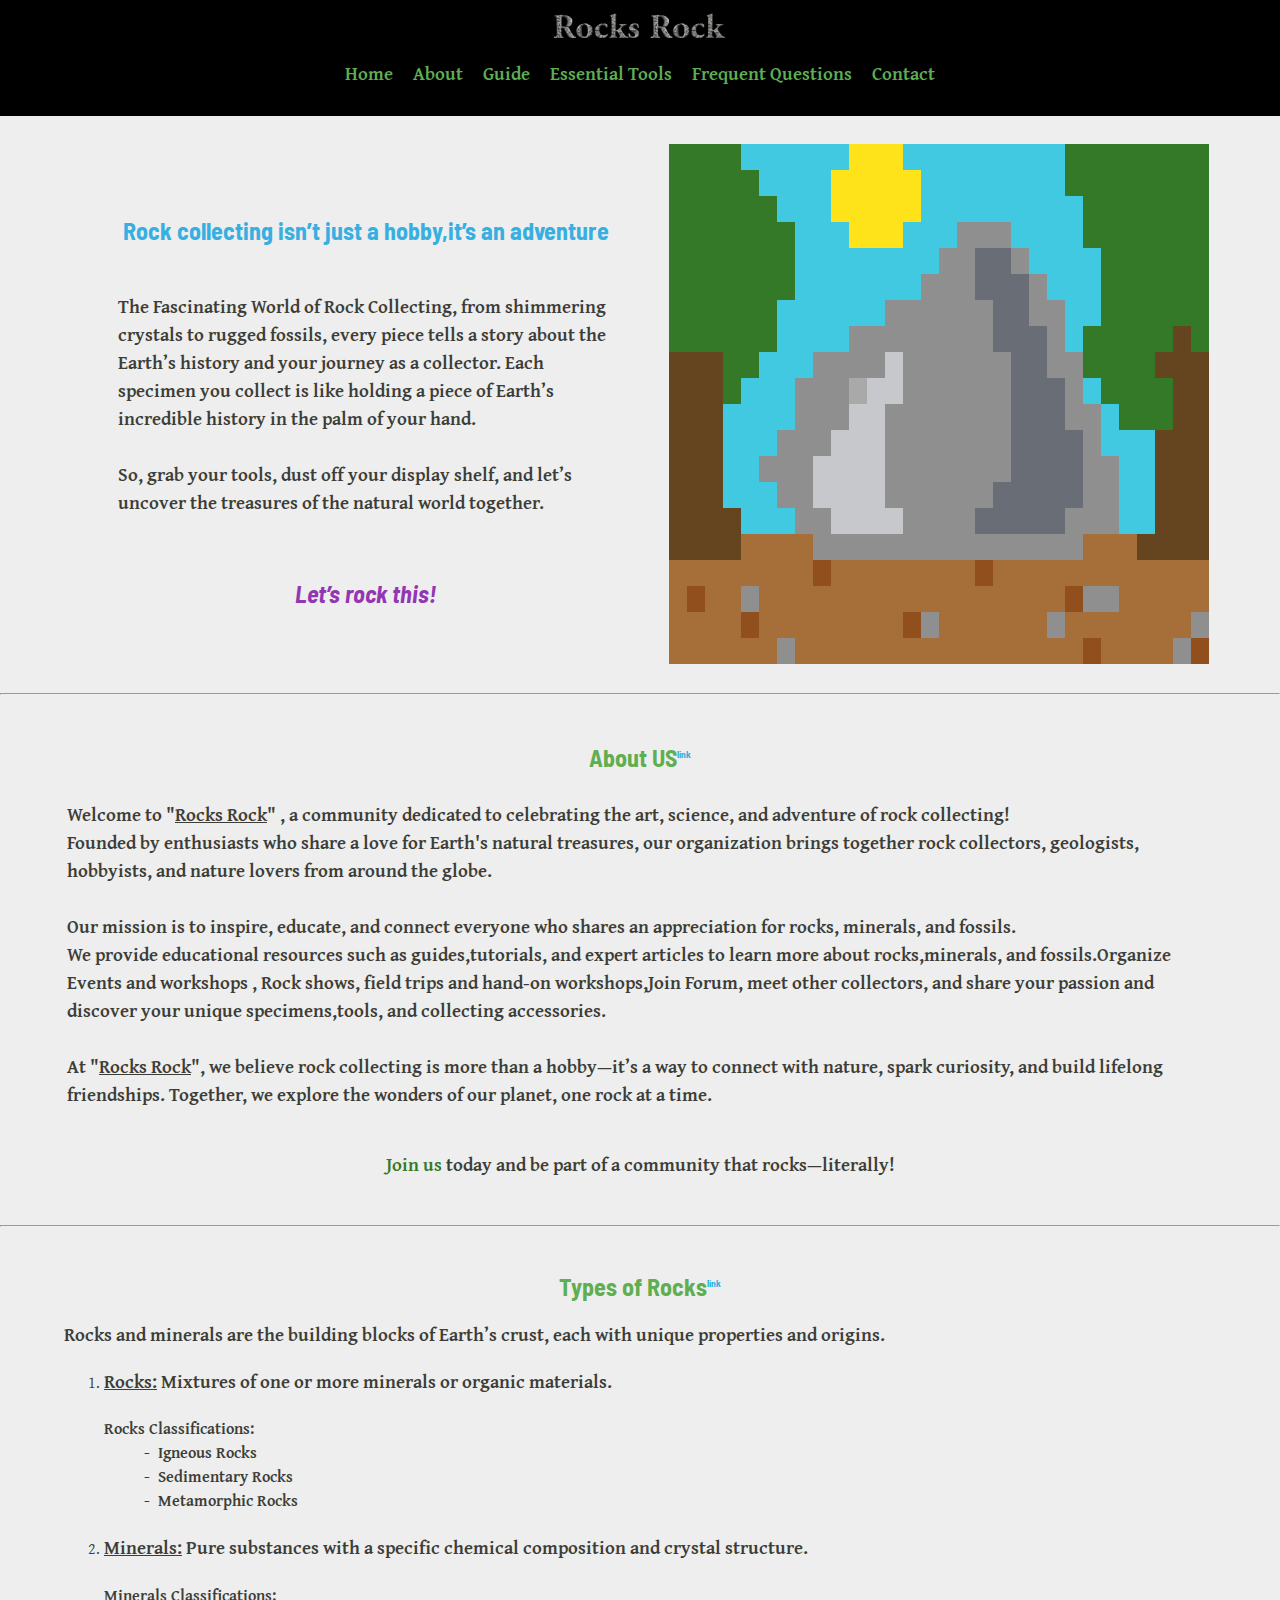
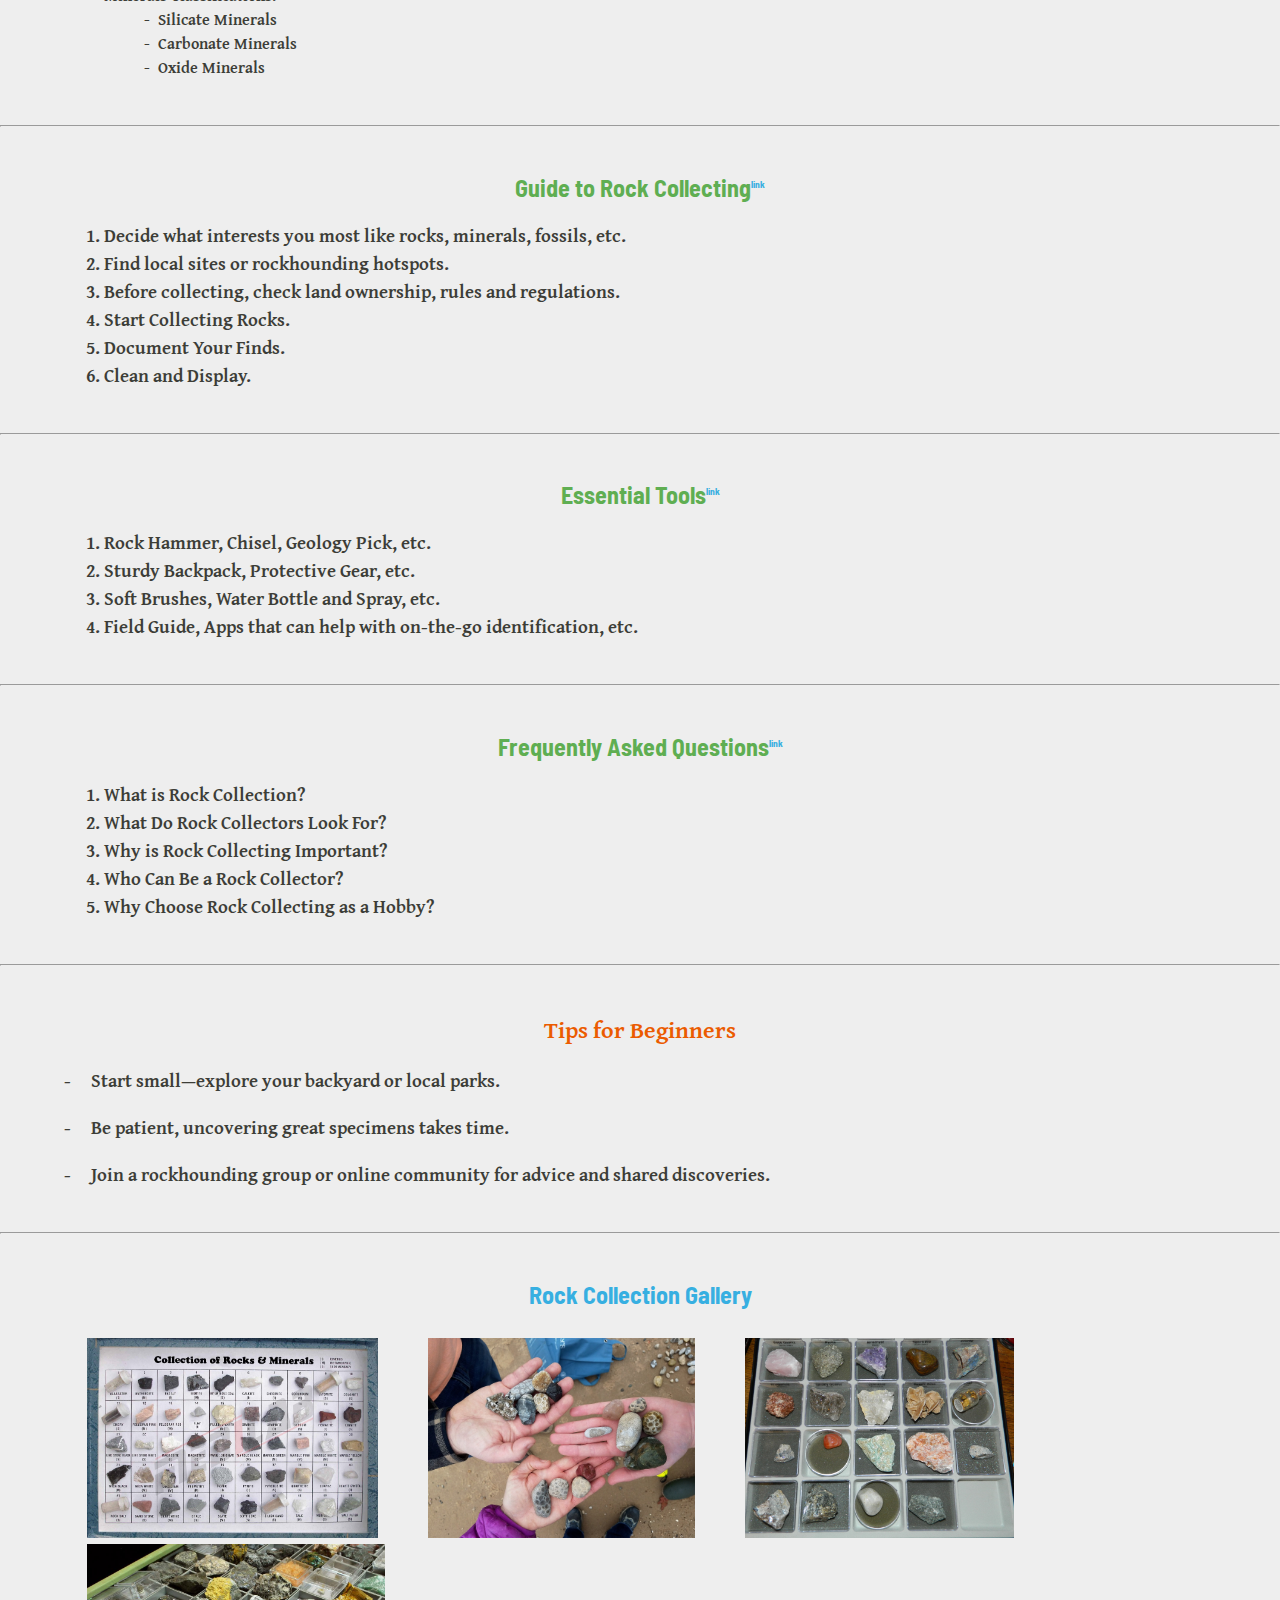
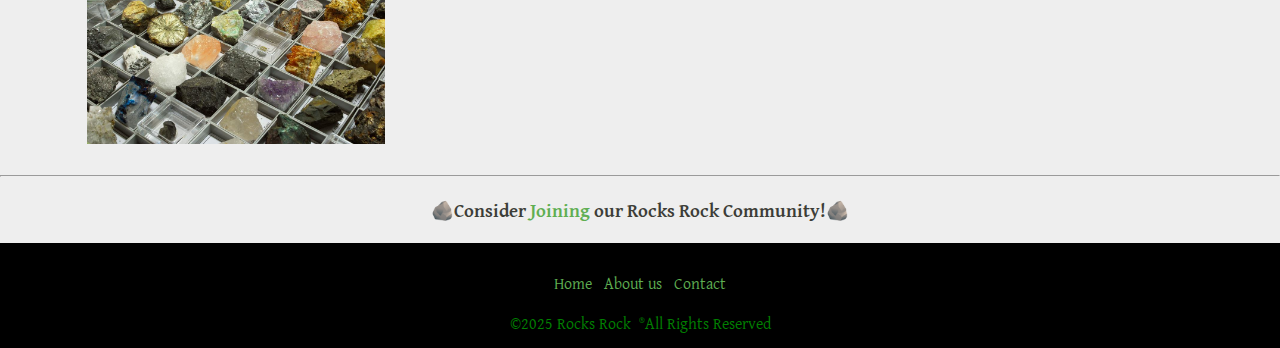
<file: index.html>
<!DOCTYPE html>
<html lang="en">
<head>
    <meta charset="UTF-8">
    <meta name="viewport" content="width=device-width, initial-scale=1.0">
    <title>Rocks Rock</title>
    <link rel="icon" href="rock-1.ico">
    <link rel="stylesheet" href="styles.css">
    <link rel="preconnect" href="https://fonts.googleapis.com">
    <link rel="preconnect" href="https://fonts.gstatic.com" crossorigin>
    <link href="https://fonts.googleapis.com/css2?family=Barlow+Semi+Condensed:ital,wght@0,100;0,200;0,300;0,400;0,500;0,600;0,700;0,800;0,900;1,100;1,200;1,300;1,400;1,500;1,600;1,700;1,800;1,900&family=Gentium+Plus:ital,wght@0,400;0,700;1,400;1,700&display=swap" rel="stylesheet">
</head>

<body bgcolor="#EEEEEE">
    <!-- Header -->
    <header align="center" id="homepage">
        <a href="#homepage"><img src="logo.png" height="25" alt=""></a>
        <nav>
            <table align="center">
                <tr>
                    <td>
                        <a href="#home">
                            &nbsp;&nbsp;Home&nbsp;&nbsp;
                        </a>
                    </td>
                    <td>
                        <a href="#about">
                            &nbsp;&nbsp;About&nbsp;&nbsp;
                        </a>
                    </td>
                    <td>
                        <a href="#steps">
                            &nbsp;&nbsp;Guide&nbsp;&nbsp;
                        </a>
                    </td>
                    <td>
                        <a href="#tools">
                            &nbsp;&nbsp;Essential Tools&nbsp;&nbsp;
                        </a>
                    </td>
                    <td>
                        <a href="#freque">
                            &nbsp;&nbsp;Frequent Questions&nbsp;&nbsp;
                        </a>
                    </td>
                    <td>
                        <a href="contact.html">
                            &nbsp;&nbsp;Contact&nbsp;&nbsp
                        </a>
                    </td>
                </tr>
            </table>
        </nav>
    </header>

    <!-- hero -->
    <div class="hero" id="home">
        <table>
            <tr>

                <td width="5%"></td>

                <td width="50%">
                    <h2 align="center" class="heading">Rock collecting isn’t just a hobby,it’s an adventure</h2>
                    <br>
                    <h3>The Fascinating World of Rock Collecting, from shimmering crystals to rugged fossils,
                    every piece tells a story about the Earth’s history and your journey as a collector.
                    Each specimen you collect is like holding a piece of Earth’s incredible history in the palm of your
                    hand.
                    <br>
                    <br>
                    So, grab your tools, dust off your display shelf, and let’s uncover the treasures of the natural
                    world together.
                    <br>
                </h3>
                <br>
                <h2 align="center" class="heading" style="color:#9336B4;"><i>Let’s rock this!</i></h2>
                </td>

                <td width="5%"></td>

                <!-- Rock image using html -->
                <td width="50%" class="rockRepre" border="0">
                <table border="0">
                    <!-- 1 -->
                    <tr>
                        <td bgcolor="#347928">&nbsp;&nbsp;&nbsp;&nbsp;</td>
                        <td bgcolor="#347928">&nbsp;&nbsp;&nbsp;&nbsp;</td>
                        <td bgcolor="#347928">&nbsp;&nbsp;&nbsp;&nbsp;</td>
                        <td bgcolor="#347928">&nbsp;&nbsp;&nbsp;&nbsp;</td>
                        <td bgcolor="#41C9E2">&nbsp;&nbsp;&nbsp;&nbsp;</td>
                        <td bgcolor="#41C9E2">&nbsp;&nbsp;&nbsp;&nbsp;</td>
                        <td bgcolor="#41C9E2">&nbsp;&nbsp;&nbsp;&nbsp;</td>
                        <td bgcolor="#41C9E2">&nbsp;&nbsp;&nbsp;&nbsp;</td>
                        <td bgcolor="#41C9E2">&nbsp;&nbsp;&nbsp;&nbsp;</td>
                        <td bgcolor="#41C9E2">&nbsp;&nbsp;&nbsp;&nbsp;</td>
                        <td bgcolor="#FFE31A">&nbsp;&nbsp;&nbsp;&nbsp;</td>
                        <td bgcolor="#FFE31A">&nbsp;&nbsp;&nbsp;&nbsp;</td>
                        <td bgcolor="#FFE31A">&nbsp;&nbsp;&nbsp;&nbsp;</td>
                        <td bgcolor="#41C9E2">&nbsp;&nbsp;&nbsp;&nbsp;</td>
                        <td bgcolor="#41C9E2">&nbsp;&nbsp;&nbsp;&nbsp;</td>
                        <td bgcolor="#41C9E2">&nbsp;&nbsp;&nbsp;&nbsp;</td>
                        <td bgcolor="#41C9E2">&nbsp;&nbsp;&nbsp;&nbsp;</td>
                        <td bgcolor="#41C9E2">&nbsp;&nbsp;&nbsp;&nbsp;</td>
                        <td bgcolor="#41C9E2">&nbsp;&nbsp;&nbsp;&nbsp;</td>
                        <td bgcolor="#41C9E2">&nbsp;&nbsp;&nbsp;&nbsp;</td>
                        <td bgcolor="#41C9E2">&nbsp;&nbsp;&nbsp;&nbsp;</td>
                        <td bgcolor="#41C9E2">&nbsp;&nbsp;&nbsp;&nbsp;</td>
                        <td bgcolor="#347928">&nbsp;&nbsp;&nbsp;&nbsp;</td>
                        <td bgcolor="#347928">&nbsp;&nbsp;&nbsp;&nbsp;</td>
                        <td bgcolor="#347928">&nbsp;&nbsp;&nbsp;&nbsp;</td>
                        <td bgcolor="#347928">&nbsp;&nbsp;&nbsp;&nbsp;</td>
                        <td bgcolor="#347928">&nbsp;&nbsp;&nbsp;&nbsp;</td>
                        <td bgcolor="#347928">&nbsp;&nbsp;&nbsp;&nbsp;</td>
                        <td bgcolor="#347928">&nbsp;&nbsp;&nbsp;&nbsp;</td>
                        <td bgcolor="#347928">&nbsp;&nbsp;&nbsp;&nbsp;</td>
                    </tr>
                    <!-- 2 -->
                    <tr>
                        <td bgcolor="#347928">&nbsp;&nbsp;&nbsp;&nbsp;</td>
                        <td bgcolor="#347928">&nbsp;&nbsp;&nbsp;&nbsp;</td>
                        <td bgcolor="#347928">&nbsp;&nbsp;&nbsp;&nbsp;</td>
                        <td bgcolor="#347928">&nbsp;&nbsp;&nbsp;&nbsp;</td>
                        <td bgcolor="#347928">&nbsp;&nbsp;&nbsp;&nbsp;</td>
                        <td bgcolor="#41C9E2">&nbsp;&nbsp;&nbsp;&nbsp;</td>
                        <td bgcolor="#41C9E2">&nbsp;&nbsp;&nbsp;&nbsp;</td>
                        <td bgcolor="#41C9E2">&nbsp;&nbsp;&nbsp;&nbsp;</td>
                        <td bgcolor="#41C9E2">&nbsp;&nbsp;&nbsp;&nbsp;</td>
                        <td bgcolor="#FFE31A">&nbsp;&nbsp;&nbsp;&nbsp;</td>
                        <td bgcolor="#FFE31A">&nbsp;&nbsp;&nbsp;&nbsp;</td>
                        <td bgcolor="#FFE31A">&nbsp;&nbsp;&nbsp;&nbsp;</td>
                        <td bgcolor="#FFE31A">&nbsp;&nbsp;&nbsp;&nbsp;</td>
                        <td bgcolor="#FFE31A">&nbsp;&nbsp;&nbsp;&nbsp;</td>
                        <td bgcolor="#41C9E2">&nbsp;&nbsp;&nbsp;&nbsp;</td>
                        <td bgcolor="#41C9E2">&nbsp;&nbsp;&nbsp;&nbsp;</td>
                        <td bgcolor="#41C9E2">&nbsp;&nbsp;&nbsp;&nbsp;</td>
                        <td bgcolor="#41C9E2">&nbsp;&nbsp;&nbsp;&nbsp;</td>
                        <td bgcolor="#41C9E2">&nbsp;&nbsp;&nbsp;&nbsp;</td>
                        <td bgcolor="#41C9E2">&nbsp;&nbsp;&nbsp;&nbsp;</td>
                        <td bgcolor="#41C9E2">&nbsp;&nbsp;&nbsp;&nbsp;</td>
                        <td bgcolor="#41C9E2">&nbsp;&nbsp;&nbsp;&nbsp;</td>
                        <td bgcolor="#347928">&nbsp;&nbsp;&nbsp;&nbsp;</td>
                        <td bgcolor="#347928">&nbsp;&nbsp;&nbsp;&nbsp;</td>
                        <td bgcolor="#347928">&nbsp;&nbsp;&nbsp;&nbsp;</td>
                        <td bgcolor="#347928">&nbsp;&nbsp;&nbsp;&nbsp;</td>
                        <td bgcolor="#347928">&nbsp;&nbsp;&nbsp;&nbsp;</td>
                        <td bgcolor="#347928">&nbsp;&nbsp;&nbsp;&nbsp;</td>
                        <td bgcolor="#347928">&nbsp;&nbsp;&nbsp;&nbsp;</td>
                        <td bgcolor="#347928">&nbsp;&nbsp;&nbsp;&nbsp;</td>
                    </tr>
                    <!-- 3 -->
                    <tr>
                        <td bgcolor="#347928">&nbsp;&nbsp;&nbsp;&nbsp;</td>
                        <td bgcolor="#347928">&nbsp;&nbsp;&nbsp;&nbsp;</td>
                        <td bgcolor="#347928">&nbsp;&nbsp;&nbsp;&nbsp;</td>
                        <td bgcolor="#347928">&nbsp;&nbsp;&nbsp;&nbsp;</td>
                        <td bgcolor="#347928">&nbsp;&nbsp;&nbsp;&nbsp;</td>
                        <td bgcolor="#347928">&nbsp;&nbsp;&nbsp;&nbsp;</td>
                        <td bgcolor="#41C9E2">&nbsp;&nbsp;&nbsp;&nbsp;</td>
                        <td bgcolor="#41C9E2">&nbsp;&nbsp;&nbsp;&nbsp;</td>
                        <td bgcolor="#41C9E2">&nbsp;&nbsp;&nbsp;&nbsp;</td>
                        <td bgcolor="#FFE31A">&nbsp;&nbsp;&nbsp;&nbsp;</td>
                        <td bgcolor="#FFE31A">&nbsp;&nbsp;&nbsp;&nbsp;</td>
                        <td bgcolor="#FFE31A">&nbsp;&nbsp;&nbsp;&nbsp;</td>
                        <td bgcolor="#FFE31A">&nbsp;&nbsp;&nbsp;&nbsp;</td>
                        <td bgcolor="#FFE31A">&nbsp;&nbsp;&nbsp;&nbsp;</td>
                        <td bgcolor="#41C9E2">&nbsp;&nbsp;&nbsp;&nbsp;</td>
                        <td bgcolor="#41C9E2">&nbsp;&nbsp;&nbsp;&nbsp;</td>
                        <td bgcolor="#41C9E2">&nbsp;&nbsp;&nbsp;&nbsp;</td>
                        <td bgcolor="#41C9E2">&nbsp;&nbsp;&nbsp;&nbsp;</td>
                        <td bgcolor="#41C9E2">&nbsp;&nbsp;&nbsp;&nbsp;</td>
                        <td bgcolor="#41C9E2">&nbsp;&nbsp;&nbsp;&nbsp;</td>
                        <td bgcolor="#41C9E2">&nbsp;&nbsp;&nbsp;&nbsp;</td>
                        <td bgcolor="#41C9E2">&nbsp;&nbsp;&nbsp;&nbsp;</td>
                        <td bgcolor="#41C9E2">&nbsp;&nbsp;&nbsp;&nbsp;</td>
                        <td bgcolor="#347928">&nbsp;&nbsp;&nbsp;&nbsp;</td>
                        <td bgcolor="#347928">&nbsp;&nbsp;&nbsp;&nbsp;</td>
                        <td bgcolor="#347928">&nbsp;&nbsp;&nbsp;&nbsp;</td>
                        <td bgcolor="#347928">&nbsp;&nbsp;&nbsp;&nbsp;</td>
                        <td bgcolor="#347928">&nbsp;&nbsp;&nbsp;&nbsp;</td>
                        <td bgcolor="#347928">&nbsp;&nbsp;&nbsp;&nbsp;</td>
                        <td bgcolor="#347928">&nbsp;&nbsp;&nbsp;&nbsp;</td>
                    </tr>
                    <!-- 4 -->
                    <tr>
                        <td bgcolor="#347928">&nbsp;&nbsp;&nbsp;&nbsp;</td>
                        <td bgcolor="#347928">&nbsp;&nbsp;&nbsp;&nbsp;</td>
                        <td bgcolor="#347928">&nbsp;&nbsp;&nbsp;&nbsp;</td>
                        <td bgcolor="#347928">&nbsp;&nbsp;&nbsp;&nbsp;</td>
                        <td bgcolor="#347928">&nbsp;&nbsp;&nbsp;&nbsp;</td>
                        <td bgcolor="#347928">&nbsp;&nbsp;&nbsp;&nbsp;</td>
                        <td bgcolor="#347928">&nbsp;&nbsp;&nbsp;&nbsp;</td>
                        <td bgcolor="#41C9E2">&nbsp;&nbsp;&nbsp;&nbsp;</td>
                        <td bgcolor="#41C9E2">&nbsp;&nbsp;&nbsp;&nbsp;</td>
                        <td bgcolor="#41C9E2">&nbsp;&nbsp;&nbsp;&nbsp;</td>
                        <td bgcolor="#FFE31A">&nbsp;&nbsp;&nbsp;&nbsp;</td>
                        <td bgcolor="#FFE31A">&nbsp;&nbsp;&nbsp;&nbsp;</td>
                        <td bgcolor="#FFE31A">&nbsp;&nbsp;&nbsp;&nbsp;</td>
                        <td bgcolor="#41C9E2">&nbsp;&nbsp;&nbsp;&nbsp;</td>
                        <td bgcolor="#41C9E2">&nbsp;&nbsp;&nbsp;&nbsp;</td>
                        <td bgcolor="#41C9E2">&nbsp;&nbsp;&nbsp;&nbsp;</td>
                        <td bgcolor="#8F8F8F">&nbsp;&nbsp;&nbsp;&nbsp;</td>
                        <td bgcolor="#8F8F8F">&nbsp;&nbsp;&nbsp;&nbsp;</td>
                        <td bgcolor="#8F8F8F">&nbsp;&nbsp;&nbsp;&nbsp;</td>
                        <td bgcolor="#41C9E2">&nbsp;&nbsp;&nbsp;&nbsp;</td>
                        <td bgcolor="#41C9E2">&nbsp;&nbsp;&nbsp;&nbsp;</td>
                        <td bgcolor="#41C9E2">&nbsp;&nbsp;&nbsp;&nbsp;</td>
                        <td bgcolor="#41C9E2">&nbsp;&nbsp;&nbsp;&nbsp;</td>
                        <td bgcolor="#347928">&nbsp;&nbsp;&nbsp;&nbsp;</td>
                        <td bgcolor="#347928">&nbsp;&nbsp;&nbsp;&nbsp;</td>
                        <td bgcolor="#347928">&nbsp;&nbsp;&nbsp;&nbsp;</td>
                        <td bgcolor="#347928">&nbsp;&nbsp;&nbsp;&nbsp;</td>
                        <td bgcolor="#347928">&nbsp;&nbsp;&nbsp;&nbsp;</td>
                        <td bgcolor="#347928">&nbsp;&nbsp;&nbsp;&nbsp;</td>
                        <td bgcolor="#347928">&nbsp;&nbsp;&nbsp;&nbsp;</td>
                    </tr>
                    <!-- 5 -->
                    <tr>
                        <td bgcolor="#347928">&nbsp;&nbsp;&nbsp;&nbsp;</td>
                        <td bgcolor="#347928">&nbsp;&nbsp;&nbsp;&nbsp;</td>
                        <td bgcolor="#347928">&nbsp;&nbsp;&nbsp;&nbsp;</td>
                        <td bgcolor="#347928">&nbsp;&nbsp;&nbsp;&nbsp;</td>
                        <td bgcolor="#347928">&nbsp;&nbsp;&nbsp;&nbsp;</td>
                        <td bgcolor="#347928">&nbsp;&nbsp;&nbsp;&nbsp;</td>
                        <td bgcolor="#347928">&nbsp;&nbsp;&nbsp;&nbsp;</td>
                        <td bgcolor="#41C9E2">&nbsp;&nbsp;&nbsp;&nbsp;</td>
                        <td bgcolor="#41C9E2">&nbsp;&nbsp;&nbsp;&nbsp;</td>
                        <td bgcolor="#41C9E2">&nbsp;&nbsp;&nbsp;&nbsp;</td>
                        <td bgcolor="#41C9E2">&nbsp;&nbsp;&nbsp;&nbsp;</td>
                        <td bgcolor="#41C9E2">&nbsp;&nbsp;&nbsp;&nbsp;</td>
                        <td bgcolor="#41C9E2">&nbsp;&nbsp;&nbsp;&nbsp;</td>
                        <td bgcolor="#41C9E2">&nbsp;&nbsp;&nbsp;&nbsp;</td>
                        <td bgcolor="#41C9E2">&nbsp;&nbsp;&nbsp;&nbsp;</td>
                        <td bgcolor="#8F8F8F">&nbsp;&nbsp;&nbsp;&nbsp;</td>
                        <td bgcolor="#8F8F8F">&nbsp;&nbsp;&nbsp;&nbsp;</td>
                        <td bgcolor="#686D76">&nbsp;&nbsp;&nbsp;&nbsp;</td>
                        <td bgcolor="#686D76">&nbsp;&nbsp;&nbsp;&nbsp;</td>
                        <td bgcolor="#8F8F8F">&nbsp;&nbsp;&nbsp;&nbsp;</td>
                        <td bgcolor="#41C9E2">&nbsp;&nbsp;&nbsp;&nbsp;</td>
                        <td bgcolor="#41C9E2">&nbsp;&nbsp;&nbsp;&nbsp;</td>
                        <td bgcolor="#41C9E2">&nbsp;&nbsp;&nbsp;&nbsp;</td>
                        <td bgcolor="#41C9E2">&nbsp;&nbsp;&nbsp;&nbsp;</td>
                        <td bgcolor="#347928">&nbsp;&nbsp;&nbsp;&nbsp;</td>
                        <td bgcolor="#347928">&nbsp;&nbsp;&nbsp;&nbsp;</td>
                        <td bgcolor="#347928">&nbsp;&nbsp;&nbsp;&nbsp;</td>
                        <td bgcolor="#347928">&nbsp;&nbsp;&nbsp;&nbsp;</td>
                        <td bgcolor="#347928">&nbsp;&nbsp;&nbsp;&nbsp;</td>
                        <td bgcolor="#347928">&nbsp;&nbsp;&nbsp;&nbsp;</td>
                    </tr>
                    <!-- 6 -->
                    <tr>
                        <td bgcolor="#347928">&nbsp;&nbsp;&nbsp;&nbsp;</td>
                        <td bgcolor="#347928">&nbsp;&nbsp;&nbsp;&nbsp;</td>
                        <td bgcolor="#347928">&nbsp;&nbsp;&nbsp;&nbsp;</td>
                        <td bgcolor="#347928">&nbsp;&nbsp;&nbsp;&nbsp;</td>
                        <td bgcolor="#347928">&nbsp;&nbsp;&nbsp;&nbsp;</td>
                        <td bgcolor="#347928">&nbsp;&nbsp;&nbsp;&nbsp;</td>
                        <td bgcolor="#347928">&nbsp;&nbsp;&nbsp;&nbsp;</td>
                        <td bgcolor="#41C9E2">&nbsp;&nbsp;&nbsp;&nbsp;</td>
                        <td bgcolor="#41C9E2">&nbsp;&nbsp;&nbsp;&nbsp;</td>
                        <td bgcolor="#41C9E2">&nbsp;&nbsp;&nbsp;&nbsp;</td>
                        <td bgcolor="#41C9E2">&nbsp;&nbsp;&nbsp;&nbsp;</td>
                        <td bgcolor="#41C9E2">&nbsp;&nbsp;&nbsp;&nbsp;</td>
                        <td bgcolor="#41C9E2">&nbsp;&nbsp;&nbsp;&nbsp;</td>
                        <td bgcolor="#41C9E2">&nbsp;&nbsp;&nbsp;&nbsp;</td>
                        <td bgcolor="#8F8F8F">&nbsp;&nbsp;&nbsp;&nbsp;</td>
                        <td bgcolor="#8F8F8F">&nbsp;&nbsp;&nbsp;&nbsp;</td>
                        <td bgcolor="#8F8F8F">&nbsp;&nbsp;&nbsp;&nbsp;</td>
                        <td bgcolor="#686D76">&nbsp;&nbsp;&nbsp;&nbsp;</td>
                        <td bgcolor="#686D76">&nbsp;&nbsp;&nbsp;&nbsp;</td>
                        <td bgcolor="#686D76">&nbsp;&nbsp;&nbsp;&nbsp;</td>
                        <td bgcolor="#8F8F8F">&nbsp;&nbsp;&nbsp;&nbsp;</td>
                        <td bgcolor="#41C9E2">&nbsp;&nbsp;&nbsp;&nbsp;</td>
                        <td bgcolor="#41C9E2">&nbsp;&nbsp;&nbsp;&nbsp;</td>
                        <td bgcolor="#41C9E2">&nbsp;&nbsp;&nbsp;&nbsp;</td>
                        <td bgcolor="#347928">&nbsp;&nbsp;&nbsp;&nbsp;</td>
                        <td bgcolor="#347928">&nbsp;&nbsp;&nbsp;&nbsp;</td>
                        <td bgcolor="#347928">&nbsp;&nbsp;&nbsp;&nbsp;</td>
                        <td bgcolor="#347928">&nbsp;&nbsp;&nbsp;&nbsp;</td>
                        <td bgcolor="#347928">&nbsp;&nbsp;&nbsp;&nbsp;</td>
                        <td bgcolor="#347928">&nbsp;&nbsp;&nbsp;&nbsp;</td>
                    </tr>
                    <!-- 7 -->
                    <tr>
                        <td bgcolor="#347928">&nbsp;&nbsp;&nbsp;&nbsp;</td>
                        <td bgcolor="#347928">&nbsp;&nbsp;&nbsp;&nbsp;</td>
                        <td bgcolor="#347928">&nbsp;&nbsp;&nbsp;&nbsp;</td>
                        <td bgcolor="#347928">&nbsp;&nbsp;&nbsp;&nbsp;</td>
                        <td bgcolor="#347928">&nbsp;&nbsp;&nbsp;&nbsp;</td>
                        <td bgcolor="#347928">&nbsp;&nbsp;&nbsp;&nbsp;</td>
                        <td bgcolor="#41C9E2">&nbsp;&nbsp;&nbsp;&nbsp;</td>
                        <td bgcolor="#41C9E2">&nbsp;&nbsp;&nbsp;&nbsp;</td>
                        <td bgcolor="#41C9E2">&nbsp;&nbsp;&nbsp;&nbsp;</td>
                        <td bgcolor="#41C9E2">&nbsp;&nbsp;&nbsp;&nbsp;</td>
                        <td bgcolor="#41C9E2">&nbsp;&nbsp;&nbsp;&nbsp;</td>
                        <td bgcolor="#41C9E2">&nbsp;&nbsp;&nbsp;&nbsp;</td>
                        <td bgcolor="#8F8F8F">&nbsp;&nbsp;&nbsp;&nbsp;</td>
                        <td bgcolor="#8F8F8F">&nbsp;&nbsp;&nbsp;&nbsp;</td>
                        <td bgcolor="#8F8F8F">&nbsp;&nbsp;&nbsp;&nbsp;</td>
                        <td bgcolor="#8F8F8F">&nbsp;&nbsp;&nbsp;&nbsp;</td>
                        <td bgcolor="#8F8F8F">&nbsp;&nbsp;&nbsp;&nbsp;</td>
                        <td bgcolor="#8F8F8F">&nbsp;&nbsp;&nbsp;&nbsp;</td>
                        <td bgcolor="#686D76">&nbsp;&nbsp;&nbsp;&nbsp;</td>
                        <td bgcolor="#686D76">&nbsp;&nbsp;&nbsp;&nbsp;</td>
                        <td bgcolor="#8F8F8F">&nbsp;&nbsp;&nbsp;&nbsp;</td>
                        <td bgcolor="#8F8F8F">&nbsp;&nbsp;&nbsp;&nbsp;</td>
                        <td bgcolor="#41C9E2">&nbsp;&nbsp;&nbsp;&nbsp;</td>
                        <td bgcolor="#41C9E2">&nbsp;&nbsp;&nbsp;&nbsp;</td>
                        <td bgcolor="#347928">&nbsp;&nbsp;&nbsp;&nbsp;</td>
                        <td bgcolor="#347928">&nbsp;&nbsp;&nbsp;&nbsp;</td>
                        <td bgcolor="#347928">&nbsp;&nbsp;&nbsp;&nbsp;</td>
                        <td bgcolor="#347928">&nbsp;&nbsp;&nbsp;&nbsp;</td>
                        <td bgcolor="#347928">&nbsp;&nbsp;&nbsp;&nbsp;</td>
                        <td bgcolor="#347928">&nbsp;&nbsp;&nbsp;&nbsp;</td>
                    </tr>
                    <!-- 8 -->
                    <tr>
                        <td bgcolor="#347928">&nbsp;&nbsp;&nbsp;&nbsp;</td>
                        <td bgcolor="#347928">&nbsp;&nbsp;&nbsp;&nbsp;</td>
                        <td bgcolor="#347928">&nbsp;&nbsp;&nbsp;&nbsp;</td>
                        <td bgcolor="#347928">&nbsp;&nbsp;&nbsp;&nbsp;</td>
                        <td bgcolor="#347928">&nbsp;&nbsp;&nbsp;&nbsp;</td>
                        <td bgcolor="#347928">&nbsp;&nbsp;&nbsp;&nbsp;</td>
                        <td bgcolor="#41C9E2">&nbsp;&nbsp;&nbsp;&nbsp;</td>
                        <td bgcolor="#41C9E2">&nbsp;&nbsp;&nbsp;&nbsp;</td>
                        <td bgcolor="#41C9E2">&nbsp;&nbsp;&nbsp;&nbsp;</td>
                        <td bgcolor="#41C9E2">&nbsp;&nbsp;&nbsp;&nbsp;</td>
                        <td bgcolor="#8F8F8F">&nbsp;&nbsp;&nbsp;&nbsp;</td>
                        <td bgcolor="#8F8F8F">&nbsp;&nbsp;&nbsp;&nbsp;</td>
                        <td bgcolor="#8F8F8F">&nbsp;&nbsp;&nbsp;&nbsp;</td>
                        <td bgcolor="#8F8F8F">&nbsp;&nbsp;&nbsp;&nbsp;</td>
                        <td bgcolor="#8F8F8F">&nbsp;&nbsp;&nbsp;&nbsp;</td>
                        <td bgcolor="#8F8F8F">&nbsp;&nbsp;&nbsp;&nbsp;</td>
                        <td bgcolor="#8F8F8F">&nbsp;&nbsp;&nbsp;&nbsp;</td>
                        <td bgcolor="#8F8F8F">&nbsp;&nbsp;&nbsp;&nbsp;</td>
                        <td bgcolor="#686D76">&nbsp;&nbsp;&nbsp;&nbsp;</td>
                        <td bgcolor="#686D76">&nbsp;&nbsp;&nbsp;&nbsp;</td>
                        <td bgcolor="#686D76">&nbsp;&nbsp;&nbsp;&nbsp;</td>
                        <td bgcolor="#8F8F8F">&nbsp;&nbsp;&nbsp;&nbsp;</td>
                        <td bgcolor="#41C9E2">&nbsp;&nbsp;&nbsp;&nbsp;</td>
                        <td bgcolor="#347928">&nbsp;&nbsp;&nbsp;&nbsp;</td>
                        <td bgcolor="#347928">&nbsp;&nbsp;&nbsp;&nbsp;</td>
                        <td bgcolor="#347928">&nbsp;&nbsp;&nbsp;&nbsp;</td>
                        <td bgcolor="#347928">&nbsp;&nbsp;&nbsp;&nbsp;</td>
                        <td bgcolor="#347928">&nbsp;&nbsp;&nbsp;&nbsp;</td>
                        <td bgcolor="#654520">&nbsp;&nbsp;&nbsp;&nbsp;</td>
                        <td bgcolor="#347928">&nbsp;&nbsp;&nbsp;&nbsp;</td>
                    </tr>
                    <!-- 9 -->
                    <tr>
                        <td bgcolor="#654520">&nbsp;&nbsp;&nbsp;&nbsp;</td>
                        <td bgcolor="#654520">&nbsp;&nbsp;&nbsp;&nbsp;</td>
                        <td bgcolor="#654520">&nbsp;&nbsp;&nbsp;&nbsp;</td>
                        <td bgcolor="#347928">&nbsp;&nbsp;&nbsp;&nbsp;</td>
                        <td bgcolor="#347928">&nbsp;&nbsp;&nbsp;&nbsp;</td>
                        <td bgcolor="#41C9E2">&nbsp;&nbsp;&nbsp;&nbsp;</td>
                        <td bgcolor="#41C9E2">&nbsp;&nbsp;&nbsp;&nbsp;</td>
                        <td bgcolor="#41C9E2">&nbsp;&nbsp;&nbsp;&nbsp;</td>
                        <td bgcolor="#8F8F8F">&nbsp;&nbsp;&nbsp;&nbsp;</td>
                        <td bgcolor="#8F8F8F">&nbsp;&nbsp;&nbsp;&nbsp;</td>
                        <td bgcolor="#8F8F8F">&nbsp;&nbsp;&nbsp;&nbsp;</td>
                        <td bgcolor="#8F8F8F">&nbsp;&nbsp;&nbsp;&nbsp;</td>
                        <td bgcolor="#C7C8CC">&nbsp;&nbsp;&nbsp;&nbsp;</td>
                        <td bgcolor="#8F8F8F">&nbsp;&nbsp;&nbsp;&nbsp;</td>
                        <td bgcolor="#8F8F8F">&nbsp;&nbsp;&nbsp;&nbsp;</td>
                        <td bgcolor="#8F8F8F">&nbsp;&nbsp;&nbsp;&nbsp;</td>
                        <td bgcolor="#8F8F8F">&nbsp;&nbsp;&nbsp;&nbsp;</td>
                        <td bgcolor="#8F8F8F">&nbsp;&nbsp;&nbsp;&nbsp;</td>
                        <td bgcolor="#8F8F8F">&nbsp;&nbsp;&nbsp;&nbsp;</td>
                        <td bgcolor="#686D76">&nbsp;&nbsp;&nbsp;&nbsp;</td>
                        <td bgcolor="#686D76">&nbsp;&nbsp;&nbsp;&nbsp;</td>
                        <td bgcolor="#8F8F8F">&nbsp;&nbsp;&nbsp;&nbsp;</td>
                        <td bgcolor="#8F8F8F">&nbsp;&nbsp;&nbsp;&nbsp;</td>
                        <td bgcolor="#347928">&nbsp;&nbsp;&nbsp;&nbsp;</td>
                        <td bgcolor="#347928">&nbsp;&nbsp;&nbsp;&nbsp;</td>
                        <td bgcolor="#347928">&nbsp;&nbsp;&nbsp;&nbsp;</td>
                        <td bgcolor="#347928">&nbsp;&nbsp;&nbsp;&nbsp;</td>
                        <td bgcolor="#654520">&nbsp;&nbsp;&nbsp;&nbsp;</td>
                        <td bgcolor="#654520">&nbsp;&nbsp;&nbsp;&nbsp;</td>
                        <td bgcolor="#654520">&nbsp;&nbsp;&nbsp;&nbsp;</td>
                    </tr>
                    <!-- 10 -->
                    <tr>
                        <td bgcolor="#654520">&nbsp;&nbsp;&nbsp;&nbsp;</td>
                        <td bgcolor="#654520">&nbsp;&nbsp;&nbsp;&nbsp;</td>
                        <td bgcolor="#654520">&nbsp;&nbsp;&nbsp;&nbsp;</td>
                        <td bgcolor="#347928">&nbsp;&nbsp;&nbsp;&nbsp;</td>
                        <td bgcolor="#41C9E2">&nbsp;&nbsp;&nbsp;&nbsp;</td>
                        <td bgcolor="#41C9E2">&nbsp;&nbsp;&nbsp;&nbsp;</td>
                        <td bgcolor="#41C9E2">&nbsp;&nbsp;&nbsp;&nbsp;</td>
                        <td bgcolor="#8F8F8F">&nbsp;&nbsp;&nbsp;&nbsp;</td>
                        <td bgcolor="#8F8F8F">&nbsp;&nbsp;&nbsp;&nbsp;</td>
                        <td bgcolor="#8F8F8F">&nbsp;&nbsp;&nbsp;&nbsp;</td>
                        <td bgcolor="#A9A9A9">&nbsp;&nbsp;&nbsp;&nbsp;</td>
                        <td bgcolor="#C7C8CC">&nbsp;&nbsp;&nbsp;&nbsp;</td>
                        <td bgcolor="#C7C8CC">&nbsp;&nbsp;&nbsp;&nbsp;</td>
                        <td bgcolor="#8F8F8F">&nbsp;&nbsp;&nbsp;&nbsp;</td>
                        <td bgcolor="#8F8F8F">&nbsp;&nbsp;&nbsp;&nbsp;</td>
                        <td bgcolor="#8F8F8F">&nbsp;&nbsp;&nbsp;&nbsp;</td>
                        <td bgcolor="#8F8F8F">&nbsp;&nbsp;&nbsp;&nbsp;</td>
                        <td bgcolor="#8F8F8F">&nbsp;&nbsp;&nbsp;&nbsp;</td>
                        <td bgcolor="#8F8F8F">&nbsp;&nbsp;&nbsp;&nbsp;</td>
                        <td bgcolor="#686D76">&nbsp;&nbsp;&nbsp;&nbsp;</td>
                        <td bgcolor="#686D76">&nbsp;&nbsp;&nbsp;&nbsp;</td>
                        <td bgcolor="#686D76">&nbsp;&nbsp;&nbsp;&nbsp;</td>
                        <td bgcolor="#8F8F8F">&nbsp;&nbsp;&nbsp;&nbsp;</td>
                        <td bgcolor="#41C9E2">&nbsp;&nbsp;&nbsp;&nbsp;</td>
                        <td bgcolor="#347928">&nbsp;&nbsp;&nbsp;&nbsp;</td>
                        <td bgcolor="#347928">&nbsp;&nbsp;&nbsp;&nbsp;</td>
                        <td bgcolor="#347928">&nbsp;&nbsp;&nbsp;&nbsp;</td>
                        <td bgcolor="#347928">&nbsp;&nbsp;&nbsp;&nbsp;</td>
                        <td bgcolor="#654520">&nbsp;&nbsp;&nbsp;&nbsp;</td>
                        <td bgcolor="#654520">&nbsp;&nbsp;&nbsp;&nbsp;</td>
                    </tr>
                    <!-- 11 -->
                    <tr>
                        <td bgcolor="#654520">&nbsp;&nbsp;&nbsp;&nbsp;</td>
                        <td bgcolor="#654520">&nbsp;&nbsp;&nbsp;&nbsp;</td>
                        <td bgcolor="#654520">&nbsp;&nbsp;&nbsp;&nbsp;</td>
                        <td bgcolor="#41C9E2">&nbsp;&nbsp;&nbsp;&nbsp;</td>
                        <td bgcolor="#41C9E2">&nbsp;&nbsp;&nbsp;&nbsp;</td>
                        <td bgcolor="#41C9E2">&nbsp;&nbsp;&nbsp;&nbsp;</td>
                        <td bgcolor="#41C9E2">&nbsp;&nbsp;&nbsp;&nbsp;</td>
                        <td bgcolor="#8F8F8F">&nbsp;&nbsp;&nbsp;&nbsp;</td>
                        <td bgcolor="#8F8F8F">&nbsp;&nbsp;&nbsp;&nbsp;</td>
                        <td bgcolor="#8F8F8F">&nbsp;&nbsp;&nbsp;&nbsp;</td>
                        <td bgcolor="#C7C8CC">&nbsp;&nbsp;&nbsp;&nbsp;</td>
                        <td bgcolor="#C7C8CC">&nbsp;&nbsp;&nbsp;&nbsp;</td>
                        <td bgcolor="#8F8F8F">&nbsp;&nbsp;&nbsp;&nbsp;</td>
                        <td bgcolor="#8F8F8F">&nbsp;&nbsp;&nbsp;&nbsp;</td>
                        <td bgcolor="#8F8F8F">&nbsp;&nbsp;&nbsp;&nbsp;</td>
                        <td bgcolor="#8F8F8F">&nbsp;&nbsp;&nbsp;&nbsp;</td>
                        <td bgcolor="#8F8F8F">&nbsp;&nbsp;&nbsp;&nbsp;</td>
                        <td bgcolor="#8F8F8F">&nbsp;&nbsp;&nbsp;&nbsp;</td>
                        <td bgcolor="#8F8F8F">&nbsp;&nbsp;&nbsp;&nbsp;</td>
                        <td bgcolor="#686D76">&nbsp;&nbsp;&nbsp;&nbsp;</td>
                        <td bgcolor="#686D76">&nbsp;&nbsp;&nbsp;&nbsp;</td>
                        <td bgcolor="#686D76">&nbsp;&nbsp;&nbsp;&nbsp;</td>
                        <td bgcolor="#8F8F8F">&nbsp;&nbsp;&nbsp;&nbsp;</td>
                        <td bgcolor="#8F8F8F">&nbsp;&nbsp;&nbsp;&nbsp;</td>
                        <td bgcolor="#41C9E2">&nbsp;&nbsp;&nbsp;&nbsp;</td>
                        <td bgcolor="#347928">&nbsp;&nbsp;&nbsp;&nbsp;</td>
                        <td bgcolor="#347928">&nbsp;&nbsp;&nbsp;&nbsp;</td>
                        <td bgcolor="#347928">&nbsp;&nbsp;&nbsp;&nbsp;</td>
                        <td bgcolor="#654520">&nbsp;&nbsp;&nbsp;&nbsp;</td>
                        <td bgcolor="#654520">&nbsp;&nbsp;&nbsp;&nbsp;</td>
                    </tr>
                    <!-- 12 -->
                    <tr>
                        <td bgcolor="#654520">&nbsp;&nbsp;&nbsp;&nbsp;</td>
                        <td bgcolor="#654520">&nbsp;&nbsp;&nbsp;&nbsp;</td>
                        <td bgcolor="#654520">&nbsp;&nbsp;&nbsp;&nbsp;</td>
                        <td bgcolor="#41C9E2">&nbsp;&nbsp;&nbsp;&nbsp;</td>
                        <td bgcolor="#41C9E2">&nbsp;&nbsp;&nbsp;&nbsp;</td>
                        <td bgcolor="#41C9E2">&nbsp;&nbsp;&nbsp;&nbsp;</td>
                        <td bgcolor="#8F8F8F">&nbsp;&nbsp;&nbsp;&nbsp;</td>
                        <td bgcolor="#8F8F8F">&nbsp;&nbsp;&nbsp;&nbsp;</td>
                        <td bgcolor="#8F8F8F">&nbsp;&nbsp;&nbsp;&nbsp;</td>
                        <td bgcolor="#C7C8CC">&nbsp;&nbsp;&nbsp;&nbsp;</td>
                        <td bgcolor="#C7C8CC">&nbsp;&nbsp;&nbsp;&nbsp;</td>
                        <td bgcolor="#C7C8CC">&nbsp;&nbsp;&nbsp;&nbsp;</td>
                        <td bgcolor="#8F8F8F">&nbsp;&nbsp;&nbsp;&nbsp;</td>
                        <td bgcolor="#8F8F8F">&nbsp;&nbsp;&nbsp;&nbsp;</td>
                        <td bgcolor="#8F8F8F">&nbsp;&nbsp;&nbsp;&nbsp;</td>
                        <td bgcolor="#8F8F8F">&nbsp;&nbsp;&nbsp;&nbsp;</td>
                        <td bgcolor="#8F8F8F">&nbsp;&nbsp;&nbsp;&nbsp;</td>
                        <td bgcolor="#8F8F8F">&nbsp;&nbsp;&nbsp;&nbsp;</td>
                        <td bgcolor="#8F8F8F">&nbsp;&nbsp;&nbsp;&nbsp;</td>
                        <td bgcolor="#686D76">&nbsp;&nbsp;&nbsp;&nbsp;</td>
                        <td bgcolor="#686D76">&nbsp;&nbsp;&nbsp;&nbsp;</td>
                        <td bgcolor="#686D76">&nbsp;&nbsp;&nbsp;&nbsp;</td>
                        <td bgcolor="#686D76">&nbsp;&nbsp;&nbsp;&nbsp;</td>
                        <td bgcolor="#8F8F8F">&nbsp;&nbsp;&nbsp;&nbsp;</td>
                        <td bgcolor="#41C9E2">&nbsp;&nbsp;&nbsp;&nbsp;</td>
                        <td bgcolor="#41C9E2">&nbsp;&nbsp;&nbsp;&nbsp;</td>
                        <td bgcolor="#41C9E2">&nbsp;&nbsp;&nbsp;&nbsp;</td>
                        <td bgcolor="#654520">&nbsp;&nbsp;&nbsp;&nbsp;</td>
                        <td bgcolor="#654520">&nbsp;&nbsp;&nbsp;&nbsp;</td>
                        <td bgcolor="#654520">&nbsp;&nbsp;&nbsp;&nbsp;</td>
                    </tr>
                    <!-- 13 -->
                    <tr>
                        <td bgcolor="#654520">&nbsp;&nbsp;&nbsp;&nbsp;</td>
                        <td bgcolor="#654520">&nbsp;&nbsp;&nbsp;&nbsp;</td>
                        <td bgcolor="#654520">&nbsp;&nbsp;&nbsp;&nbsp;</td>
                        <td bgcolor="#41C9E2">&nbsp;&nbsp;&nbsp;&nbsp;</td>
                        <td bgcolor="#41C9E2">&nbsp;&nbsp;&nbsp;&nbsp;</td>
                        <td bgcolor="#8F8F8F">&nbsp;&nbsp;&nbsp;&nbsp;</td>
                        <td bgcolor="#8F8F8F">&nbsp;&nbsp;&nbsp;&nbsp;</td>
                        <td bgcolor="#8F8F8F">&nbsp;&nbsp;&nbsp;&nbsp;</td>
                        <td bgcolor="#C7C8CC">&nbsp;&nbsp;&nbsp;&nbsp;</td>
                        <td bgcolor="#C7C8CC">&nbsp;&nbsp;&nbsp;&nbsp;</td>
                        <td bgcolor="#C7C8CC">&nbsp;&nbsp;&nbsp;&nbsp;</td>
                        <td bgcolor="#C7C8CC">&nbsp;&nbsp;&nbsp;&nbsp;</td>
                        <td bgcolor="#8F8F8F">&nbsp;&nbsp;&nbsp;&nbsp;</td>
                        <td bgcolor="#8F8F8F">&nbsp;&nbsp;&nbsp;&nbsp;</td>
                        <td bgcolor="#8F8F8F">&nbsp;&nbsp;&nbsp;&nbsp;</td>
                        <td bgcolor="#8F8F8F">&nbsp;&nbsp;&nbsp;&nbsp;</td>
                        <td bgcolor="#8F8F8F">&nbsp;&nbsp;&nbsp;&nbsp;</td>
                        <td bgcolor="#8F8F8F">&nbsp;&nbsp;&nbsp;&nbsp;</td>
                        <td bgcolor="#8F8F8F">&nbsp;&nbsp;&nbsp;&nbsp;</td>
                        <td bgcolor="#686D76">&nbsp;&nbsp;&nbsp;&nbsp;</td>
                        <td bgcolor="#686D76">&nbsp;&nbsp;&nbsp;&nbsp;</td>
                        <td bgcolor="#686D76">&nbsp;&nbsp;&nbsp;&nbsp;</td>
                        <td bgcolor="#686D76">&nbsp;&nbsp;&nbsp;&nbsp;</td>
                        <td bgcolor="#8F8F8F">&nbsp;&nbsp;&nbsp;&nbsp;</td>
                        <td bgcolor="#8F8F8F">&nbsp;&nbsp;&nbsp;&nbsp;</td>
                        <td bgcolor="#41C9E2">&nbsp;&nbsp;&nbsp;&nbsp;</td>
                        <td bgcolor="#41C9E2">&nbsp;&nbsp;&nbsp;&nbsp;</td>
                        <td bgcolor="#654520">&nbsp;&nbsp;&nbsp;&nbsp;</td>
                        <td bgcolor="#654520">&nbsp;&nbsp;&nbsp;&nbsp;</td>
                        <td bgcolor="#654520">&nbsp;&nbsp;&nbsp;&nbsp;</td>
                    </tr>
                    <!-- 14 -->
                    <tr>
                        <td bgcolor="#654520">&nbsp;&nbsp;&nbsp;&nbsp;</td>
                        <td bgcolor="#654520">&nbsp;&nbsp;&nbsp;&nbsp;</td>
                        <td bgcolor="#654520">&nbsp;&nbsp;&nbsp;&nbsp;</td>
                        <td bgcolor="#41C9E2">&nbsp;&nbsp;&nbsp;&nbsp;</td>
                        <td bgcolor="#41C9E2">&nbsp;&nbsp;&nbsp;&nbsp;</td>
                        <td bgcolor="#41C9E2">&nbsp;&nbsp;&nbsp;&nbsp;</td>
                        <td bgcolor="#8F8F8F">&nbsp;&nbsp;&nbsp;&nbsp;</td>
                        <td bgcolor="#8F8F8F">&nbsp;&nbsp;&nbsp;&nbsp;</td>
                        <td bgcolor="#C7C8CC">&nbsp;&nbsp;&nbsp;&nbsp;</td>
                        <td bgcolor="#C7C8CC">&nbsp;&nbsp;&nbsp;&nbsp;</td>
                        <td bgcolor="#C7C8CC">&nbsp;&nbsp;&nbsp;&nbsp;</td>
                        <td bgcolor="#C7C8CC">&nbsp;&nbsp;&nbsp;&nbsp;</td>
                        <td bgcolor="#8F8F8F">&nbsp;&nbsp;&nbsp;&nbsp;</td>
                        <td bgcolor="#8F8F8F">&nbsp;&nbsp;&nbsp;&nbsp;</td>
                        <td bgcolor="#8F8F8F">&nbsp;&nbsp;&nbsp;&nbsp;</td>
                        <td bgcolor="#8F8F8F">&nbsp;&nbsp;&nbsp;&nbsp;</td>
                        <td bgcolor="#8F8F8F">&nbsp;&nbsp;&nbsp;&nbsp;</td>
                        <td bgcolor="#8F8F8F">&nbsp;&nbsp;&nbsp;&nbsp;</td>
                        <td bgcolor="#686D76">&nbsp;&nbsp;&nbsp;&nbsp;</td>
                        <td bgcolor="#686D76">&nbsp;&nbsp;&nbsp;&nbsp;</td>
                        <td bgcolor="#686D76">&nbsp;&nbsp;&nbsp;&nbsp;</td>
                        <td bgcolor="#686D76">&nbsp;&nbsp;&nbsp;&nbsp;</td>
                        <td bgcolor="#686D76">&nbsp;&nbsp;&nbsp;&nbsp;</td>
                        <td bgcolor="#8F8F8F">&nbsp;&nbsp;&nbsp;&nbsp;</td>
                        <td bgcolor="#8F8F8F">&nbsp;&nbsp;&nbsp;&nbsp;</td>
                        <td bgcolor="#41C9E2">&nbsp;&nbsp;&nbsp;&nbsp;</td>
                        <td bgcolor="#41C9E2">&nbsp;&nbsp;&nbsp;&nbsp;</td>
                        <td bgcolor="#654520">&nbsp;&nbsp;&nbsp;&nbsp;</td>
                        <td bgcolor="#654520">&nbsp;&nbsp;&nbsp;&nbsp;</td>
                        <td bgcolor="#654520">&nbsp;&nbsp;&nbsp;&nbsp;</td>
                    </tr>
                    <!-- 15 -->
                    <tr>
                        <td bgcolor="#654520">&nbsp;&nbsp;&nbsp;&nbsp;</td>
                        <td bgcolor="#654520">&nbsp;&nbsp;&nbsp;&nbsp;</td>
                        <td bgcolor="#654520">&nbsp;&nbsp;&nbsp;&nbsp;</td>
                        <td bgcolor="#654520">&nbsp;&nbsp;&nbsp;&nbsp;</td>
                        <td bgcolor="#41C9E2">&nbsp;&nbsp;&nbsp;&nbsp;</td>
                        <td bgcolor="#41C9E2">&nbsp;&nbsp;&nbsp;&nbsp;</td>
                        <td bgcolor="#41C9E2">&nbsp;&nbsp;&nbsp;&nbsp;</td>
                        <td bgcolor="#8F8F8F">&nbsp;&nbsp;&nbsp;&nbsp;</td>
                        <td bgcolor="#8F8F8F">&nbsp;&nbsp;&nbsp;&nbsp;</td>
                        <td bgcolor="#C7C8CC">&nbsp;&nbsp;&nbsp;&nbsp;</td>
                        <td bgcolor="#C7C8CC">&nbsp;&nbsp;&nbsp;&nbsp;</td>
                        <td bgcolor="#C7C8CC">&nbsp;&nbsp;&nbsp;&nbsp;</td>
                        <td bgcolor="#C7C8CC">&nbsp;&nbsp;&nbsp;&nbsp;</td>
                        <td bgcolor="#8F8F8F">&nbsp;&nbsp;&nbsp;&nbsp;</td>
                        <td bgcolor="#8F8F8F">&nbsp;&nbsp;&nbsp;&nbsp;</td>
                        <td bgcolor="#8F8F8F">&nbsp;&nbsp;&nbsp;&nbsp;</td>
                        <td bgcolor="#8F8F8F">&nbsp;&nbsp;&nbsp;&nbsp;</td>
                        <td bgcolor="#686D76">&nbsp;&nbsp;&nbsp;&nbsp;</td>
                        <td bgcolor="#686D76">&nbsp;&nbsp;&nbsp;&nbsp;</td>
                        <td bgcolor="#686D76">&nbsp;&nbsp;&nbsp;&nbsp;</td>
                        <td bgcolor="#686D76">&nbsp;&nbsp;&nbsp;&nbsp;</td>
                        <td bgcolor="#686D76">&nbsp;&nbsp;&nbsp;&nbsp;</td>
                        <td bgcolor="#8F8F8F">&nbsp;&nbsp;&nbsp;&nbsp;</td>
                        <td bgcolor="#8F8F8F">&nbsp;&nbsp;&nbsp;&nbsp;</td>
                        <td bgcolor="#8F8F8F">&nbsp;&nbsp;&nbsp;&nbsp;</td>
                        <td bgcolor="#41C9E2">&nbsp;&nbsp;&nbsp;&nbsp;</td>
                        <td bgcolor="#41C9E2">&nbsp;&nbsp;&nbsp;&nbsp;</td>
                        <td bgcolor="#654520">&nbsp;&nbsp;&nbsp;&nbsp;</td>
                        <td bgcolor="#654520">&nbsp;&nbsp;&nbsp;&nbsp;</td>
                        <td bgcolor="#654520">&nbsp;&nbsp;&nbsp;&nbsp;</td>
                    </tr>
                    <!-- 16 -->
                    <tr>
                        <td bgcolor="#654520">&nbsp;&nbsp;&nbsp;&nbsp;</td>
                        <td bgcolor="#654520">&nbsp;&nbsp;&nbsp;&nbsp;</td>
                        <td bgcolor="#654520">&nbsp;&nbsp;&nbsp;&nbsp;</td>
                        <td bgcolor="#654520">&nbsp;&nbsp;&nbsp;&nbsp;</td>
                        <td bgcolor="#A66E38">&nbsp;&nbsp;&nbsp;&nbsp;</td>
                        <td bgcolor="#A66E38">&nbsp;&nbsp;&nbsp;&nbsp;</td>
                        <td bgcolor="#A66E38">&nbsp;&nbsp;&nbsp;&nbsp;</td>
                        <td bgcolor="#A66E38">&nbsp;&nbsp;&nbsp;&nbsp;</td>
                        <td bgcolor="#8F8F8F">&nbsp;&nbsp;&nbsp;&nbsp;</td>
                        <td bgcolor="#8F8F8F">&nbsp;&nbsp;&nbsp;&nbsp;</td>
                        <td bgcolor="#8F8F8F">&nbsp;&nbsp;&nbsp;&nbsp;</td>
                        <td bgcolor="#8F8F8F">&nbsp;&nbsp;&nbsp;&nbsp;</td>
                        <td bgcolor="#8F8F8F">&nbsp;&nbsp;&nbsp;&nbsp;</td>
                        <td bgcolor="#8F8F8F">&nbsp;&nbsp;&nbsp;&nbsp;</td>
                        <td bgcolor="#8F8F8F">&nbsp;&nbsp;&nbsp;&nbsp;</td>
                        <td bgcolor="#8F8F8F">&nbsp;&nbsp;&nbsp;&nbsp;</td>
                        <td bgcolor="#8F8F8F">&nbsp;&nbsp;&nbsp;&nbsp;</td>
                        <td bgcolor="#8F8F8F">&nbsp;&nbsp;&nbsp;&nbsp;</td>
                        <td bgcolor="#8F8F8F">&nbsp;&nbsp;&nbsp;&nbsp;</td>
                        <td bgcolor="#8F8F8F">&nbsp;&nbsp;&nbsp;&nbsp;</td>
                        <td bgcolor="#8F8F8F">&nbsp;&nbsp;&nbsp;&nbsp;</td>
                        <td bgcolor="#8F8F8F">&nbsp;&nbsp;&nbsp;&nbsp;</td>
                        <td bgcolor="#8F8F8F">&nbsp;&nbsp;&nbsp;&nbsp;</td>
                        <td bgcolor="#A66E38">&nbsp;&nbsp;&nbsp;&nbsp;</td>
                        <td bgcolor="#A66E38">&nbsp;&nbsp;&nbsp;&nbsp;</td>
                        <td bgcolor="#A66E38">&nbsp;&nbsp;&nbsp;&nbsp;</td>
                        <td bgcolor="#654520">&nbsp;&nbsp;&nbsp;&nbsp;</td>
                        <td bgcolor="#654520">&nbsp;&nbsp;&nbsp;&nbsp;</td>
                        <td bgcolor="#654520">&nbsp;&nbsp;&nbsp;&nbsp;</td>
                        <td bgcolor="#654520">&nbsp;&nbsp;&nbsp;&nbsp;</td>
                    </tr>
                    <!-- 17 -->
                    <tr>
                        <td bgcolor="#A66E38">&nbsp;&nbsp;&nbsp;&nbsp;</td>
                        <td bgcolor="#A66E38">&nbsp;&nbsp;&nbsp;&nbsp;</td>
                        <td bgcolor="#A66E38">&nbsp;&nbsp;&nbsp;&nbsp;</td>
                        <td bgcolor="#A66E38">&nbsp;&nbsp;&nbsp;&nbsp;</td>
                        <td bgcolor="#A66E38">&nbsp;&nbsp;&nbsp;&nbsp;</td>
                        <td bgcolor="#A66E38">&nbsp;&nbsp;&nbsp;&nbsp;</td>
                        <td bgcolor="#A66E38">&nbsp;&nbsp;&nbsp;&nbsp;</td>
                        <td bgcolor="#A66E38">&nbsp;&nbsp;&nbsp;&nbsp;</td>
                        <td bgcolor="#914F1E">&nbsp;&nbsp;&nbsp;&nbsp;</td>
                        <td bgcolor="#A66E38">&nbsp;&nbsp;&nbsp;&nbsp;</td>
                        <td bgcolor="#A66E38">&nbsp;&nbsp;&nbsp;&nbsp;</td>
                        <td bgcolor="#A66E38">&nbsp;&nbsp;&nbsp;&nbsp;</td>
                        <td bgcolor="#A66E38">&nbsp;&nbsp;&nbsp;&nbsp;</td>
                        <td bgcolor="#A66E38">&nbsp;&nbsp;&nbsp;&nbsp;</td>
                        <td bgcolor="#A66E38">&nbsp;&nbsp;&nbsp;&nbsp;</td>
                        <td bgcolor="#A66E38">&nbsp;&nbsp;&nbsp;&nbsp;</td>
                        <td bgcolor="#A66E38">&nbsp;&nbsp;&nbsp;&nbsp;</td>
                        <td bgcolor="#914F1E">&nbsp;&nbsp;&nbsp;&nbsp;</td>
                        <td bgcolor="#A66E38">&nbsp;&nbsp;&nbsp;&nbsp;</td>
                        <td bgcolor="#A66E38">&nbsp;&nbsp;&nbsp;&nbsp;</td>
                        <td bgcolor="#A66E38">&nbsp;&nbsp;&nbsp;&nbsp;</td>
                        <td bgcolor="#A66E38">&nbsp;&nbsp;&nbsp;&nbsp;</td>
                        <td bgcolor="#A66E38">&nbsp;&nbsp;&nbsp;&nbsp;</td>
                        <td bgcolor="#A66E38">&nbsp;&nbsp;&nbsp;&nbsp;</td>
                        <td bgcolor="#A66E38">&nbsp;&nbsp;&nbsp;&nbsp;</td>
                        <td bgcolor="#A66E38">&nbsp;&nbsp;&nbsp;&nbsp;</td>
                        <td bgcolor="#A66E38">&nbsp;&nbsp;&nbsp;&nbsp;</td>
                        <td bgcolor="#A66E38">&nbsp;&nbsp;&nbsp;&nbsp;</td>
                        <td bgcolor="#A66E38">&nbsp;&nbsp;&nbsp;&nbsp;</td>
                        <td bgcolor="#A66E38">&nbsp;&nbsp;&nbsp;&nbsp;</td>
                    </tr>
                    <!-- 18 -->
                    <tr>
                        <td bgcolor="#A66E38">&nbsp;&nbsp;&nbsp;&nbsp;</td>
                        <td bgcolor="#914F1E">&nbsp;&nbsp;&nbsp;&nbsp;</td>
                        <td bgcolor="#A66E38">&nbsp;&nbsp;&nbsp;&nbsp;</td>
                        <td bgcolor="#A66E38">&nbsp;&nbsp;&nbsp;&nbsp;</td>
                        <td bgcolor="#8F8F8F">&nbsp;&nbsp;&nbsp;&nbsp;</td>
                        <td bgcolor="#A66E38">&nbsp;&nbsp;&nbsp;&nbsp;</td>
                        <td bgcolor="#A66E38">&nbsp;&nbsp;&nbsp;&nbsp;</td>
                        <td bgcolor="#A66E38">&nbsp;&nbsp;&nbsp;&nbsp;</td>
                        <td bgcolor="#A66E38">&nbsp;&nbsp;&nbsp;&nbsp;</td>
                        <td bgcolor="#A66E38">&nbsp;&nbsp;&nbsp;&nbsp;</td>
                        <td bgcolor="#A66E38">&nbsp;&nbsp;&nbsp;&nbsp;</td>
                        <td bgcolor="#A66E38">&nbsp;&nbsp;&nbsp;&nbsp;</td>
                        <td bgcolor="#A66E38">&nbsp;&nbsp;&nbsp;&nbsp;</td>
                        <td bgcolor="#A66E38">&nbsp;&nbsp;&nbsp;&nbsp;</td>
                        <td bgcolor="#A66E38">&nbsp;&nbsp;&nbsp;&nbsp;</td>
                        <td bgcolor="#A66E38">&nbsp;&nbsp;&nbsp;&nbsp;</td>
                        <td bgcolor="#A66E38">&nbsp;&nbsp;&nbsp;&nbsp;</td>
                        <td bgcolor="#A66E38">&nbsp;&nbsp;&nbsp;&nbsp;</td>
                        <td bgcolor="#A66E38">&nbsp;&nbsp;&nbsp;&nbsp;</td>
                        <td bgcolor="#A66E38">&nbsp;&nbsp;&nbsp;&nbsp;</td>
                        <td bgcolor="#A66E38">&nbsp;&nbsp;&nbsp;&nbsp;</td>
                        <td bgcolor="#A66E38">&nbsp;&nbsp;&nbsp;&nbsp;</td>
                        <td bgcolor="#914F1E">&nbsp;&nbsp;&nbsp;&nbsp;</td>
                        <td bgcolor="#8F8F8F">&nbsp;&nbsp;&nbsp;&nbsp;</td>
                        <td bgcolor="#8F8F8F">&nbsp;&nbsp;&nbsp;&nbsp;</td>
                        <td bgcolor="#A66E38">&nbsp;&nbsp;&nbsp;&nbsp;</td>
                        <td bgcolor="#A66E38">&nbsp;&nbsp;&nbsp;&nbsp;</td>
                        <td bgcolor="#A66E38">&nbsp;&nbsp;&nbsp;&nbsp;</td>
                        <td bgcolor="#A66E38">&nbsp;&nbsp;&nbsp;&nbsp;</td>
                        <td bgcolor="#A66E38">&nbsp;&nbsp;&nbsp;&nbsp;</td>
                    </tr>
                    <!-- 19 -->
                    <tr>
                        <td bgcolor="#A66E38">&nbsp;&nbsp;&nbsp;&nbsp;</td>
                        <td bgcolor="#A66E38">&nbsp;&nbsp;&nbsp;&nbsp;</td>
                        <td bgcolor="#A66E38">&nbsp;&nbsp;&nbsp;&nbsp;</td>
                        <td bgcolor="#A66E38">&nbsp;&nbsp;&nbsp;&nbsp;</td>
                        <td bgcolor="#914F1E">&nbsp;&nbsp;&nbsp;&nbsp;</td>
                        <td bgcolor="#A66E38">&nbsp;&nbsp;&nbsp;&nbsp;</td>
                        <td bgcolor="#A66E38">&nbsp;&nbsp;&nbsp;&nbsp;</td>
                        <td bgcolor="#A66E38">&nbsp;&nbsp;&nbsp;&nbsp;</td>
                        <td bgcolor="#A66E38">&nbsp;&nbsp;&nbsp;&nbsp;</td>
                        <td bgcolor="#A66E38">&nbsp;&nbsp;&nbsp;&nbsp;</td>
                        <td bgcolor="#A66E38">&nbsp;&nbsp;&nbsp;&nbsp;</td>
                        <td bgcolor="#A66E38">&nbsp;&nbsp;&nbsp;&nbsp;</td>
                        <td bgcolor="#A66E38">&nbsp;&nbsp;&nbsp;&nbsp;</td>
                        <td bgcolor="#914F1E">&nbsp;&nbsp;&nbsp;&nbsp;</td>
                        <td bgcolor="#8F8F8F">&nbsp;&nbsp;&nbsp;&nbsp;</td>
                        <td bgcolor="#A66E38">&nbsp;&nbsp;&nbsp;&nbsp;</td>
                        <td bgcolor="#A66E38">&nbsp;&nbsp;&nbsp;&nbsp;</td>
                        <td bgcolor="#A66E38">&nbsp;&nbsp;&nbsp;&nbsp;</td>
                        <td bgcolor="#A66E38">&nbsp;&nbsp;&nbsp;&nbsp;</td>
                        <td bgcolor="#A66E38">&nbsp;&nbsp;&nbsp;&nbsp;</td>
                        <td bgcolor="#A66E38">&nbsp;&nbsp;&nbsp;&nbsp;</td>
                        <td bgcolor="#8F8F8F">&nbsp;&nbsp;&nbsp;&nbsp;</td>
                        <td bgcolor="#A66E38">&nbsp;&nbsp;&nbsp;&nbsp;</td>
                        <td bgcolor="#A66E38">&nbsp;&nbsp;&nbsp;&nbsp;</td>
                        <td bgcolor="#A66E38">&nbsp;&nbsp;&nbsp;&nbsp;</td>
                        <td bgcolor="#A66E38">&nbsp;&nbsp;&nbsp;&nbsp;</td>
                        <td bgcolor="#A66E38">&nbsp;&nbsp;&nbsp;&nbsp;</td>
                        <td bgcolor="#A66E38">&nbsp;&nbsp;&nbsp;&nbsp;</td>
                        <td bgcolor="#A66E38">&nbsp;&nbsp;&nbsp;&nbsp;</td>
                        <td bgcolor="#8F8F8F">&nbsp;&nbsp;&nbsp;&nbsp;</td>
                    </tr>
                    <!-- 20 -->
                    <tr>
                        <td bgcolor="#A66E38">&nbsp;&nbsp;&nbsp;&nbsp;</td>
                        <td bgcolor="#A66E38">&nbsp;&nbsp;&nbsp;&nbsp;</td>
                        <td bgcolor="#A66E38">&nbsp;&nbsp;&nbsp;&nbsp;</td>
                        <td bgcolor="#A66E38">&nbsp;&nbsp;&nbsp;&nbsp;</td>
                        <td bgcolor="#A66E38">&nbsp;&nbsp;&nbsp;&nbsp;</td>
                        <td bgcolor="#A66E38">&nbsp;&nbsp;&nbsp;&nbsp;</td>
                        <td bgcolor="#8F8F8F">&nbsp;&nbsp;&nbsp;&nbsp;</td>
                        <td bgcolor="#A66E38">&nbsp;&nbsp;&nbsp;&nbsp;</td>
                        <td bgcolor="#A66E38">&nbsp;&nbsp;&nbsp;&nbsp;</td>
                        <td bgcolor="#A66E38">&nbsp;&nbsp;&nbsp;&nbsp;</td>
                        <td bgcolor="#A66E38">&nbsp;&nbsp;&nbsp;&nbsp;</td>
                        <td bgcolor="#A66E38">&nbsp;&nbsp;&nbsp;&nbsp;</td>
                        <td bgcolor="#A66E38">&nbsp;&nbsp;&nbsp;&nbsp;</td>
                        <td bgcolor="#A66E38">&nbsp;&nbsp;&nbsp;&nbsp;</td>
                        <td bgcolor="#A66E38">&nbsp;&nbsp;&nbsp;&nbsp;</td>
                        <td bgcolor="#A66E38">&nbsp;&nbsp;&nbsp;&nbsp;</td>
                        <td bgcolor="#A66E38">&nbsp;&nbsp;&nbsp;&nbsp;</td>
                        <td bgcolor="#A66E38">&nbsp;&nbsp;&nbsp;&nbsp;</td>
                        <td bgcolor="#A66E38">&nbsp;&nbsp;&nbsp;&nbsp;</td>
                        <td bgcolor="#A66E38">&nbsp;&nbsp;&nbsp;&nbsp;</td>
                        <td bgcolor="#A66E38">&nbsp;&nbsp;&nbsp;&nbsp;</td>
                        <td bgcolor="#A66E38">&nbsp;&nbsp;&nbsp;&nbsp;</td>
                        <td bgcolor="#A66E38">&nbsp;&nbsp;&nbsp;&nbsp;</td>
                        <td bgcolor="#914F1E">&nbsp;&nbsp;&nbsp;&nbsp;</td>
                        <td bgcolor="#A66E38">&nbsp;&nbsp;&nbsp;&nbsp;</td>
                        <td bgcolor="#A66E38">&nbsp;&nbsp;&nbsp;&nbsp;</td>
                        <td bgcolor="#A66E38">&nbsp;&nbsp;&nbsp;&nbsp;</td>
                        <td bgcolor="#A66E38">&nbsp;&nbsp;&nbsp;&nbsp;</td>
                        <td bgcolor="#8F8F8F">&nbsp;&nbsp;&nbsp;&nbsp;</td>
                        <td bgcolor="#914F1E">&nbsp;&nbsp;&nbsp;&nbsp;</td>
                    </tr>

                </table>
                </td>

                <td width="5%"></td>

            </tr>
        </table>
    </div>    
    <hr>

    <!-- about  -->
    <div class="about" id="about">
        <table>
            <tr>
                <td>
                    <h2 class="heading"><a href="aboutRocks.html">About US</a><sup>link</sup></h2>
                </td>
            </tr>
            <tr>
                <td >
                    <h3>Welcome to "<ins>Rocks Rock</ins>" , a community dedicated to celebrating the art, science, and
                        adventure of rock collecting!
                        <br>
                        Founded by enthusiasts who share a love for Earth's natural treasures, our organization brings
                        together rock
                        collectors, geologists, hobbyists, and nature lovers from around the globe.
                        <br><br>
                        Our mission is to inspire, educate, and connect everyone who shares an appreciation for rocks,
                        minerals, and
                        fossils.
                        <br>
                        We provide educational resources such as guides,tutorials, and expert articles to learn more about
                        rocks,minerals, and fossils.Organize Events and workshops , Rock shows, field trips and hand-on
                        workshops,Join Forum, meet other collectors, and share your passion and discover your unique
                        specimens,tools, and collecting accessories.
                        <br><br>
                        At "<ins>Rocks Rock</ins>", we believe rock collecting is more than a hobby—it’s a way to connect
                        with nature,
                        spark curiosity, and build lifelong friendships. Together, we explore the wonders of our planet, one
                        rock at
                        a time.
                    </h3>   
                </td>
                <tr>
                    <td align="center">
                        <h3><a style="color:#347928" href="contact.html">Join us</a> today and be part of a community that
                        rocks—literally!
                        </h3>
                    </td>
                </tr>
            </tr>
        </table>
    </div>
    <hr>

    <!-- types of rocks and minerals -->
    <div id="types">
        <h2 class="heading"><a href="typesRocks.html">Types of Rocks</a><sup>link</sup></h2>
        <h3>Rocks and minerals are the building blocks of Earth’s crust, each with unique properties and origins.</h3>
        <ol>
            <li>
                <h3><ins>Rocks:</ins> Mixtures of one or more minerals or organic materials.</h3>
                <h4><dl>
                    <dt>Rocks Classifications:</dt>
                    <dd>- &nbsp;Igneous Rocks</dd>
                    <dd>- &nbsp;Sedimentary Rocks</dd>
                    <dd>- &nbsp;Metamorphic Rocks</dd>
                </dl>
                </h4>
            </li>

            <li>
                <h3><ins>Minerals:</ins> Pure substances with a specific chemical composition and crystal structure.</h3>        
                <h4><dl>
                    <dt>Minerals Classifications:</dt>
                    <dd>- &nbsp;Silicate Minerals</dd>
                    <dd>- &nbsp;Carbonate Minerals</dd>
                    <dd>- &nbsp;Oxide Minerals</dd>
                </dl>
                </h4>
            </li>
        </ol>

    </div>
    <hr>
    
    <!-- Steps -->
    <div id="steps">
        <h2 class="heading"><a href="stepsRocks.html">Guide to Rock Collecting</a><sup>link</sup></h2>
        <h3>
            <ol>
                <li>Decide what interests you most like rocks, minerals, fossils, etc.</li>
                <li>Find local sites or rockhounding hotspots.</li>
                <li>Before collecting, check land ownership, rules and regulations.</li>
                <li>Start Collecting Rocks.</li>
                <li>Document Your Finds.</li>
                <li>Clean and Display.</li>

            </ol>
        </h3>
    </div>
    <hr>

    <!-- Tools -->
    <div id="tools">
        <h2 class="heading"><a href="toolsRocks.html">Essential Tools</a><sup>link</sup></h2>
        <h3>
            <ol>
                <li>Rock Hammer, Chisel, Geology Pick, etc.</li>
                <li>Sturdy Backpack, Protective Gear, etc.</li>
                <li>Soft Brushes, Water Bottle and Spray, etc.</li>
                <li>Field Guide, Apps that can help with on-the-go identification, etc.</li>
            </ol>
        </h3>
    </div>
    <hr>

    <!-- Frequent Questions -->
    <div id="freque">
        <h2 class="heading"><a href="frequeRocks.html">Frequently Asked Questions</a><sup>link</sup></h2>
        <h3>
            <ol>
                <li>What is Rock Collection?</li>
                <li>What Do Rock Collectors Look For?</li>
                <li>Why is Rock Collecting Important?</li>
                <li>Who Can Be a Rock Collector?</li>
                <li>Why Choose Rock Collecting as a Hobby?</li>
            </ol>
        </h3>
    </div>    
    <hr>

    <!-- Tips  -->
    <div>
        <h2 style="color: #EB5B00; text-align: center;">Tips for Beginners </h2>
        <h3> - &nbsp; &nbsp; Start small—explore your backyard or local parks.</h3>
        <h3> - &nbsp; &nbsp; Be patient, uncovering great specimens takes time.</h3>
        <h3> - &nbsp; &nbsp; Join a rockhounding group or online community for advice and shared discoveries.</h3>
    </div>
    <hr>

    <!-- Collection Gallery -->
    <div id="gallery">
        <h2 class="heading">Rock Collection Gallery</h2>
        <br>
        <img src="./rock-collect_01.jpg" alt="Rock collection 1">
        <img src="./rock-collect_02.jpg" alt="Rock collection 2">
        <img src="./rock-collect_03.jpg" alt="Rock collection 3">
        <img src="./rock-collect_04.jpg" alt="Rock collection 4">
    </div>
    <hr>
    
    <!-- footer -->
    <footer>
        <h3 align="center">🪨Consider <a href="contact.html">Joining</a> our Rocks Rock Community!🪨</h3>
        <div >
            <p ><a href="#homepage">Home</a> &nbsp;&nbsp;<a  href="#about">About us</a> &nbsp;&nbsp;<a  href="contact.html">Contact</a></p>
            <p style="margin:0; color:green;">&copy;2025 Rocks Rock &nbsp;&reg;All Rights Reserved</p>
        </div>
    </footer>
</body>

</html>
</file>
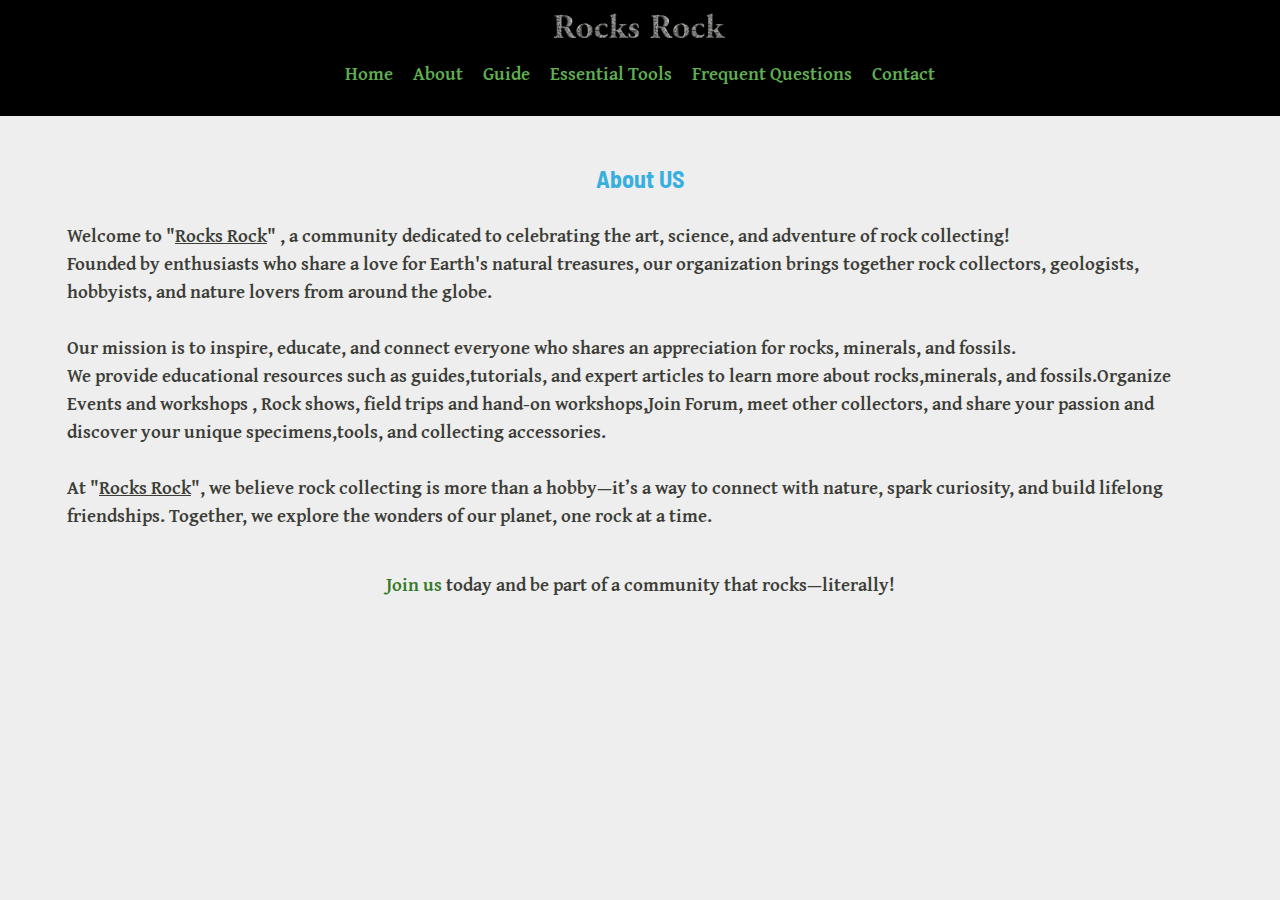
<file: aboutRocks.html>
<!DOCTYPE html>
<html lang="en">
<head>
    <meta charset="UTF-8">
    <meta name="viewport" content="width=device-width, initial-scale=1.0">
    <title>About Rocks Rock</title>
    <link rel="icon" href="rock-1.ico">
    <link rel="stylesheet" href="styles.css">
    <link rel="preconnect" href="https://fonts.googleapis.com">
    <link rel="preconnect" href="https://fonts.gstatic.com" crossorigin>
    <link href="https://fonts.googleapis.com/css2?family=Barlow+Semi+Condensed:ital,wght@0,100;0,200;0,300;0,400;0,500;0,600;0,700;0,800;0,900;1,100;1,200;1,300;1,400;1,500;1,600;1,700;1,800;1,900&family=Gentium+Plus:ital,wght@0,400;0,700;1,400;1,700&display=swap" rel="stylesheet">
</head>
<body>
    <!-- header -->
    <header align="center" >
        <a href="index.html"><img src="logo.png" height="25" alt=""></a>
        <nav>
            <table align="center">
                <tr>
                    <td>
                        <a href="index.html">
                            &nbsp;&nbsp;Home&nbsp;&nbsp; 
                        </a>
                    </td>
                    <td>
                        <a href="aboutRocks.html">
                            &nbsp;&nbsp;About&nbsp;&nbsp; 
                        </a>
                    </td>
                    <td>
                        <a href="stepsRocks.html">
                            &nbsp;&nbsp;Guide&nbsp;&nbsp; 
                        </a>
                    </td>
                    <td>
                        <a href="toolsRocks.html">
                            &nbsp;&nbsp;Essential Tools&nbsp;&nbsp; 
                        </a>
                    </td>
                    <td>
                        <a href="frequeRocks.html">
                            &nbsp;&nbsp;Frequent Questions&nbsp;&nbsp; 
                        </a>
                    </td>
                    <td>
                        <a href="contact.html">
                            &nbsp;&nbsp;Contact&nbsp;&nbsp;
                        </a>
                    </td>
                </tr>
            </table>
        </nav>
    </header>

    <div>
        <table>
            <tr>
                <td>
                    <h2 class="heading">About US</h2>
                </td>
            </tr>
            <tr>
                <td >
                    <h3>Welcome to "<ins>Rocks Rock</ins>" , a community dedicated to celebrating the art, science, and
                        adventure of rock collecting!
                        <br>
                        Founded by enthusiasts who share a love for Earth's natural treasures, our organization brings
                        together rock
                        collectors, geologists, hobbyists, and nature lovers from around the globe.
                        <br><br>
                        Our mission is to inspire, educate, and connect everyone who shares an appreciation for rocks,
                        minerals, and
                        fossils.
                        <br>
                        We provide educational resources such as guides,tutorials, and expert articles to learn more about
                        rocks,minerals, and fossils.Organize Events and workshops , Rock shows, field trips and hand-on
                        workshops,Join Forum, meet other collectors, and share your passion and discover your unique
                        specimens,tools, and collecting accessories.
                        <br><br>
                        At "<ins>Rocks Rock</ins>", we believe rock collecting is more than a hobby—it’s a way to connect
                        with nature,
                        spark curiosity, and build lifelong friendships. Together, we explore the wonders of our planet, one
                        rock at
                        a time.
                    </h3>   
                </td>
                <tr>
                    <td align="center">
                        <h3><a style="color:#347928" href="contact.html">Join us</a> today and be part of a community that
                        rocks—literally!
                        </h3>
                    </td>
                </tr>
            </tr>
        </table>
    </div>
    
    
</body>
</html>
</file>
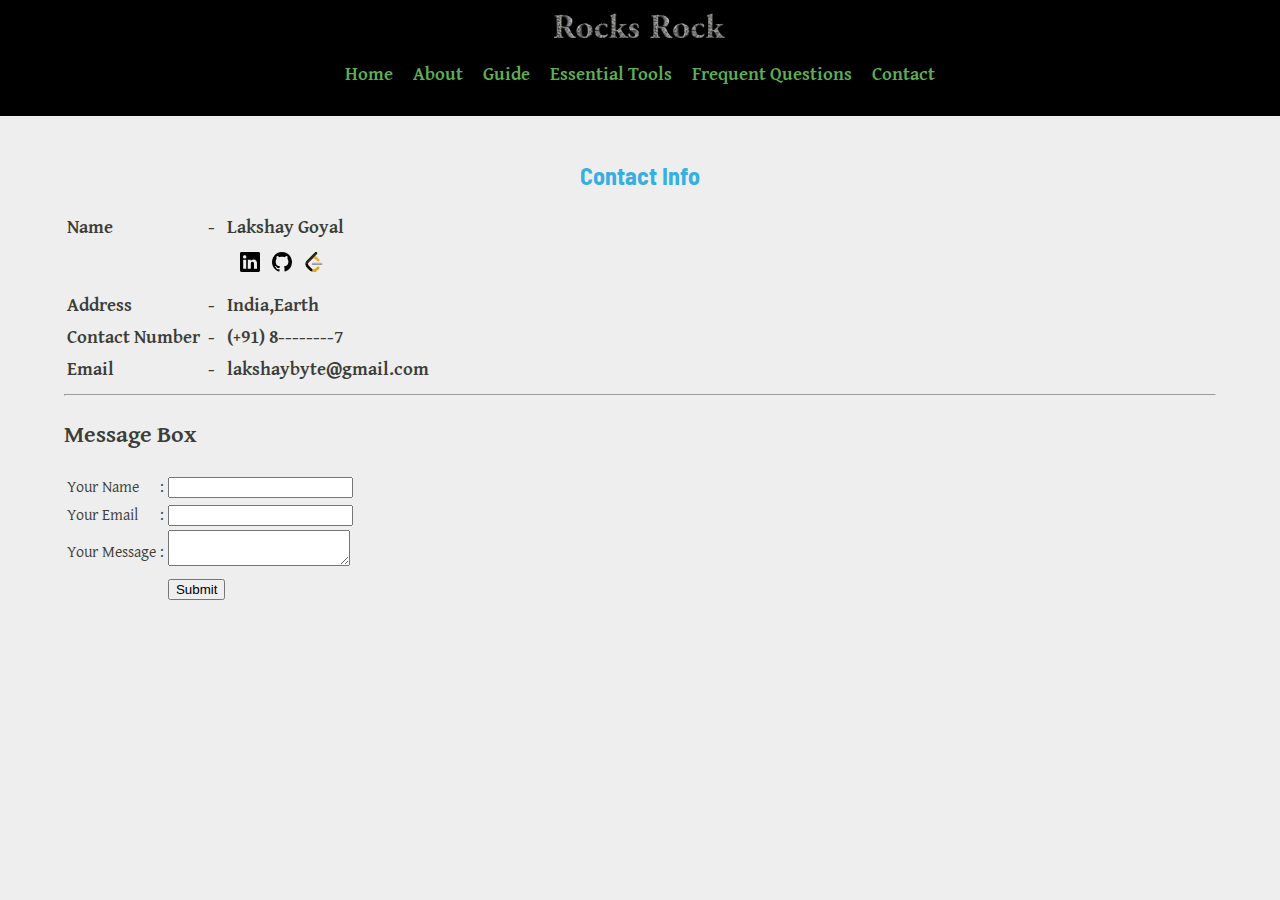
<file: contact.html>
<!DOCTYPE html>
<html lang="en">

<head>
    <meta charset="UTF-8">
    <meta name="viewport" content="width=device-width, initial-scale=1.0">
    <title>Join Community</title>
    <link rel="icon" href="rock-3.ico">
    <link rel="stylesheet" href="styles.css">
    <link rel="preconnect" href="https://fonts.googleapis.com">
    <link rel="preconnect" href="https://fonts.gstatic.com" crossorigin>
    <link href="https://fonts.googleapis.com/css2?family=Barlow+Semi+Condensed:ital,wght@0,100;0,200;0,300;0,400;0,500;0,600;0,700;0,800;0,900;1,100;1,200;1,300;1,400;1,500;1,600;1,700;1,800;1,900&family=Gentium+Plus:ital,wght@0,400;0,700;1,400;1,700&display=swap" rel="stylesheet">
</head>

<body bgcolor="#EEEEEE">

    <!-- header -->
    <header align="center">
        <a href="index.html"><img src="logo.png" height="25" alt=""></a>
        <nav>
            <table align="center">
                <tr>
                    <td>
                        <a href="index.html">
                            &nbsp;&nbsp;Home&nbsp;&nbsp;
                        </a>
                    </td>
                    <td>
                        <a href="aboutRocks.html">
                            &nbsp;&nbsp;About&nbsp;&nbsp; 
                        </a>
                    </td>
                    <td>
                        <a href="stepsRocks.html">
                            &nbsp;&nbsp;Guide&nbsp;&nbsp; 
                        </a>
                    </td>
                    <td>
                        <a href="toolsRocks.html">
                            &nbsp;&nbsp;Essential Tools&nbsp;&nbsp; 
                        </a>
                    </td>
                    <td>
                        <a href="frequeRocks.html">
                            &nbsp;&nbsp;Frequent Questions&nbsp;&nbsp; 
                        </a>
                    </td>
                    <td>
                        <a href="contact.html">
                            &nbsp;&nbsp;Contact&nbsp;&nbsp;
                        </a>
                    </td>
                </tr>
            </table>
        </nav>
    </header>

    <div id="contact-info">
        <h2 class="heading">Contact Info</h2>
        <h3>
        <table >
            <tr>
                <td>Name</td>
                <td>&nbsp;-&nbsp;&nbsp;</td>
                <td>Lakshay Goyal</td>
            </tr>
            <tr>
                <td></td>
                <td>&nbsp;&nbsp;&nbsp;</td>
                <td><div class="social-media">
                    <table>
                        <tr>
                            <td><a href="https://www.linkedin.com/in/goyal-lakshay/"><img src="linkedin.svg" alt="Linkedin" height="20"></a>&nbsp;&nbsp; </td>
                            <td><a href="https://github.com/Lakshay010-1"><img src="github.svg" alt="Github" height="20"></a>   &nbsp; </td>
                            <td><a href="https://leetcode.com/u/luckshay010-1/"><img src="leetcode.svg" alt="Leetcode" height="20"></a>  </td>
                        </tr>
                    </table>
                </div></td>
            </tr>
            <tr>
                <td>Address</td>
                <td>&nbsp;-&nbsp;&nbsp;</td>
                <td>India,Earth</td>
            </tr>
            <tr>
                <td>Contact Number</td>
                <td>&nbsp;-&nbsp;&nbsp;</td>
                <td>(+91) 8--------7</td>
            </tr>
            <tr>
                <td>Email</td>
                <td>&nbsp;-&nbsp;&nbsp;</td>
                <td>lakshaybyte@gmail.com</td>
            </tr>
        </table>
    
        <hr>
        <h2>Message Box</h2>
        <table>
            <form class="" action="mailto:lakshaybyte@gmail.com" method="post" enctype="text/plain">
                <tr>
                    <td><label>Your Name</label></td>
                    <td>:</td>
                    <td><input type="text" name="Name" value=""></td>
                </tr>
    
                <tr>
                    <td><label>Your Email</label></td>
                    <td>:</td>
                    <td><input type="email"></td>
                </tr>
    
                <tr>
                    <td><label>Your Message</label></td>
                    <td>:</td>
                    <td><textarea name="MessageBox" row="10" cols="20"></textarea></td>
                </tr>
                <tr>
                    <td></td>
                    <td></td>
                    <td><input type="submit"></td>
                </tr>
            </form>
        </table>
        </h3>
    </div>

</body>

</html>
</file>
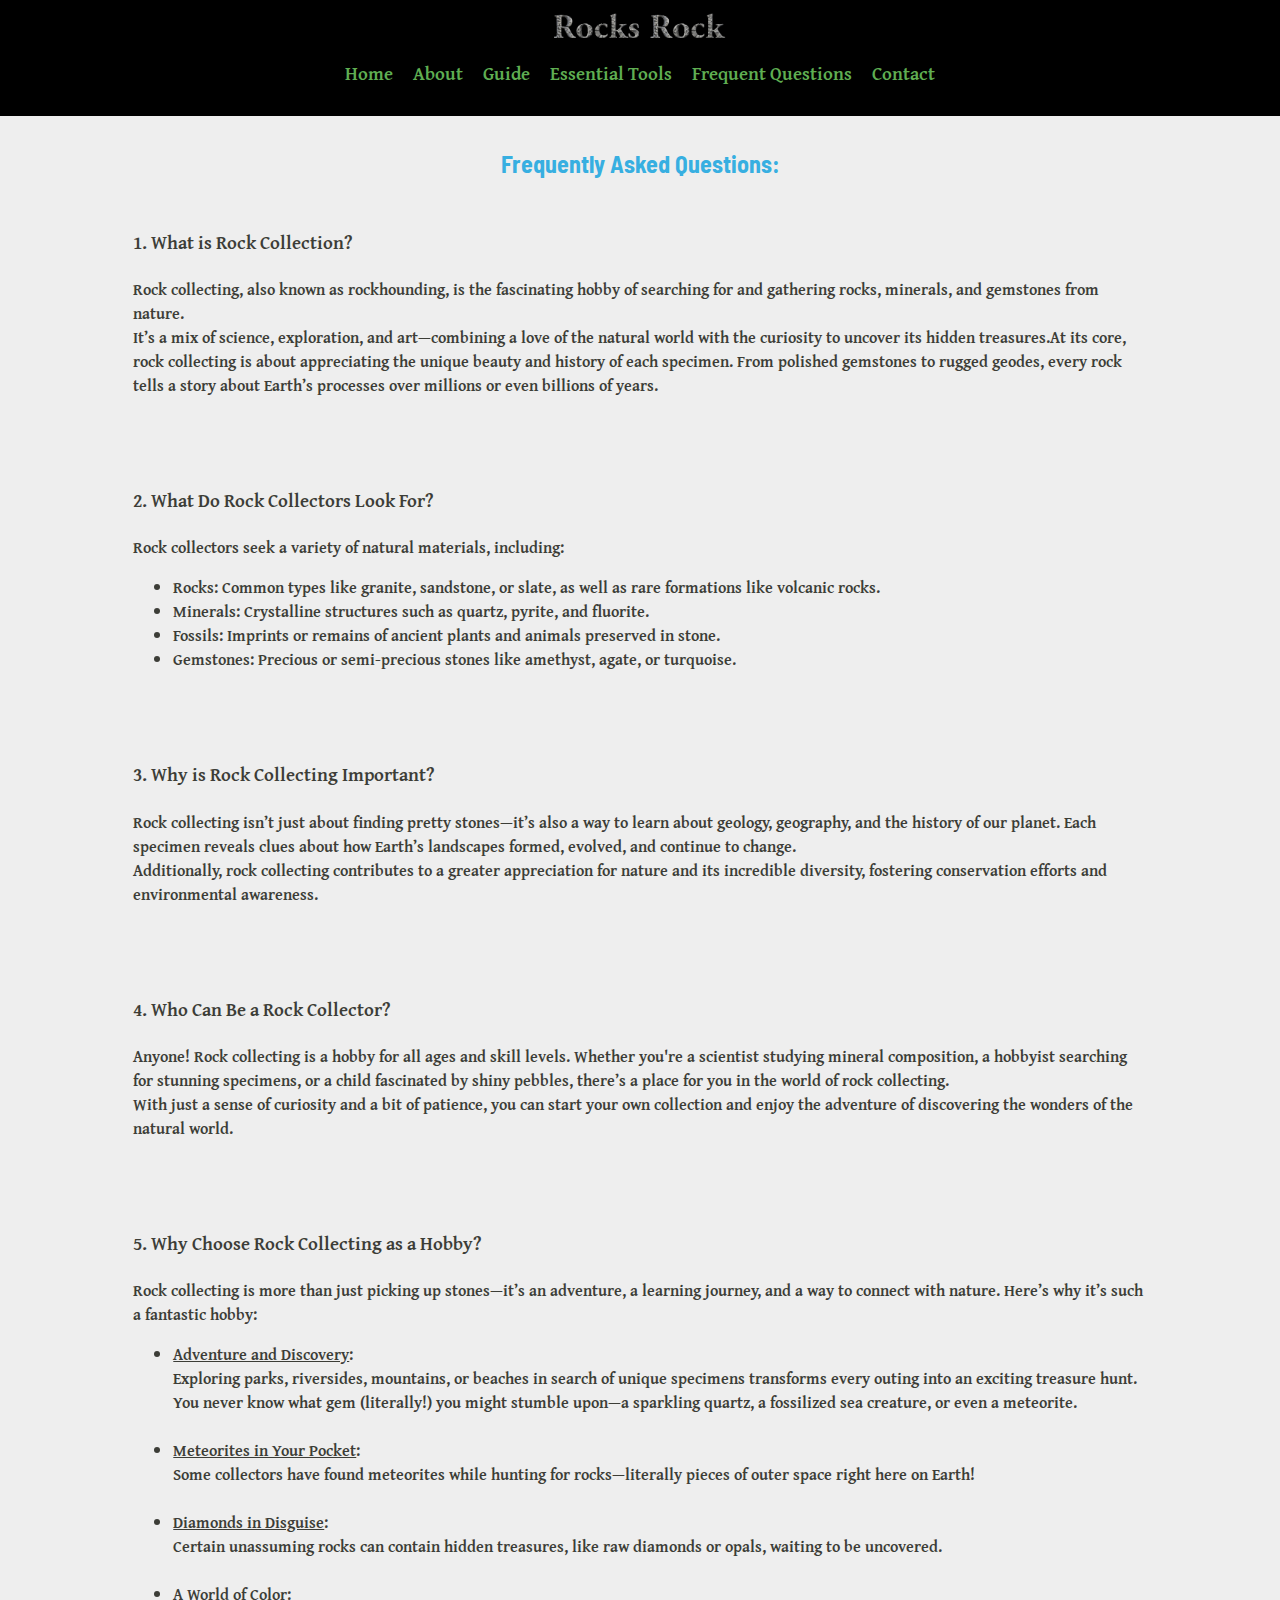
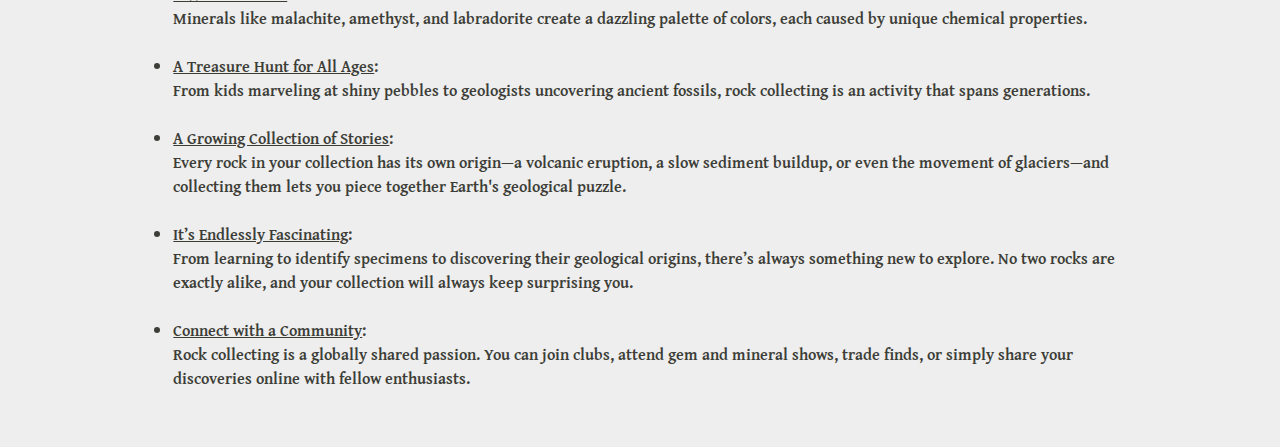
<file: frequeRocks.html>
<!DOCTYPE html>
<html lang="en">
<head>
    <meta charset="UTF-8">
    <meta name="viewport" content="width=device-width, initial-scale=1.0">
    <title>Frequently Asked Questions</title>
    <link rel="icon" href="rock-1.ico">
    <link rel="stylesheet" href="styles.css">
    <link rel="preconnect" href="https://fonts.googleapis.com">
    <link rel="preconnect" href="https://fonts.gstatic.com" crossorigin>
    <link href="https://fonts.googleapis.com/css2?family=Barlow+Semi+Condensed:ital,wght@0,100;0,200;0,300;0,400;0,500;0,600;0,700;0,800;0,900;1,100;1,200;1,300;1,400;1,500;1,600;1,700;1,800;1,900&family=Gentium+Plus:ital,wght@0,400;0,700;1,400;1,700&display=swap" rel="stylesheet">
</head>
<body>

    <!-- header -->
    <header align="center">
        <a href="index.html"><img src="logo.png" height="25" alt=""></a>
        <nav>
            <table align="center">
                <tr>
                    <td>
                        <a href="index.html">
                            &nbsp;&nbsp;Home&nbsp;&nbsp;
                        </a>
                    </td>
                    <td>
                        <a href="aboutRocks.html">
                            &nbsp;&nbsp;About&nbsp;&nbsp; 
                        </a>
                    </td>
                    <td>
                        <a href="stepsRocks.html">
                            &nbsp;&nbsp;Guide&nbsp;&nbsp; 
                        </a>
                    </td>
                    <td>
                        <a href="toolsRocks.html">
                            &nbsp;&nbsp;Essential Tools&nbsp;&nbsp; 
                        </a>
                    </td>
                    <td>
                        <a href="frequeRocks.html">
                            &nbsp;&nbsp;Frequent Questions&nbsp;&nbsp; 
                        </a>
                    </td>
                    <td>
                        <a href="contact.html">
                            &nbsp;&nbsp;Contact&nbsp;&nbsp;
                        </a>
                    </td>
                </tr>
            </table>
        </nav>
    </header>
    

    <table class="questions" id="freQues" style="padding: 10px;" align="center" width="90%">
        <tr>
            <td>
                <h2 class="heading">Frequently Asked Questions:</h2>
            </td>
        </tr>
        <tr>
            <td>
                <div>
                    <h3>1. What is Rock Collection?</h3>
                    <h4>Rock collecting, also known as rockhounding, is the fascinating hobby of searching for and
                        gathering rocks, minerals, and gemstones from nature.
                        <br>
                        It’s a mix of science, exploration, and art—combining a love of the natural world with the
                        curiosity to uncover its hidden treasures.At its core, rock collecting is about appreciating the
                        unique beauty and history of each specimen. From polished gemstones to rugged geodes, every rock
                        tells a story about Earth’s processes over millions or even billions of years.
                    </h4>
                </div>
            </td>
        </tr>
        <tr>
            <td>
                <div>
                    <h3>2. What Do Rock Collectors Look For?</h3>
                    <h4>Rock collectors seek a variety of natural materials, including:
                        <ul>
                            <li>Rocks: Common types like granite, sandstone, or slate, as well as rare formations like
                                volcanic rocks.
                            </li>
                            <li>Minerals: Crystalline structures such as quartz, pyrite, and fluorite.
                            </li>
                            <li>Fossils: Imprints or remains of ancient plants and animals preserved in stone.
                            </li>
                            <li>Gemstones: Precious or semi-precious stones like amethyst, agate, or turquoise.
                            </li>
                        </ul>


                    </h4>
                </div>
            </td>
        </tr>
        <tr>
            <td>
                <div>
                    <h3>3. Why is Rock Collecting Important?
                    </h3>
                    <h4>Rock collecting isn’t just about finding pretty stones—it’s also a way to learn about geology,
                        geography, and the history of our planet. Each specimen reveals clues about how Earth’s
                        landscapes formed, evolved, and continue to change.
                        <br>
                        Additionally, rock collecting contributes to a greater appreciation for nature and its
                        incredible diversity, fostering conservation efforts and environmental awareness.
                    </h4>
                </div>
            </td>
        </tr>
        <tr>
            <td>
                <div>
                    <h3>4. Who Can Be a Rock Collector?</h3>
                    <h4>Anyone! Rock collecting is a hobby for all ages and skill levels. Whether you're a scientist
                        studying mineral composition, a hobbyist searching for stunning specimens, or a child fascinated
                        by shiny pebbles, there’s a place for you in the world of rock collecting.
                        <br>
                        With just a sense of curiosity and a bit of patience, you can start your own collection and
                        enjoy the adventure of discovering the wonders of the natural world.
                    </h4>
                </div>
            </td>
        </tr>
        <tr>
            <td>
                <div>
                    <h3>5. Why Choose Rock Collecting as a Hobby?</h3>
                    <h4>Rock collecting is more than just picking up stones—it’s an adventure, a learning journey, and a
                        way to connect with nature. Here’s why it’s such a fantastic hobby:
                        <ul>
                            <li><ins>Adventure and Discovery</ins>:
                                <br>
                                Exploring parks, riversides, mountains, or beaches in search of unique specimens
                                transforms every outing into an exciting treasure hunt. You never know what gem
                                (literally!) you might stumble upon—a sparkling quartz, a fossilized sea creature, or
                                even a meteorite.
                            </li>
                            <br>
                            <li><ins>Meteorites in Your Pocket</ins>:
                                <br>
                                Some collectors have found meteorites while hunting for rocks—literally pieces of outer
                                space right here on Earth!
                            </li>
                            <br>
                            <li><ins>Diamonds in Disguise</ins>:
                                <br>
                                Certain unassuming rocks can contain hidden treasures, like raw diamonds or opals,
                                waiting to be uncovered.
                            </li>
                            <br>
                            <li><ins>A World of Color</ins>:
                                <br>
                                Minerals like malachite, amethyst, and labradorite create a dazzling palette of colors,
                                each caused by unique chemical properties.

                            </li>
                            <br>
                            <li><ins>A Treasure Hunt for All Ages</ins>:
                                <br>
                                From kids marveling at shiny pebbles to geologists uncovering ancient fossils, rock
                                collecting is an activity that spans generations.

                            </li>
                            <br>
                            <li><ins>A Growing Collection of Stories</ins>:
                                <br>
                                Every rock in your collection has its own origin—a volcanic eruption, a slow sediment
                                buildup, or even the movement of glaciers—and collecting them lets you piece together
                                Earth's geological puzzle.
                            </li>
                            <br>
                            <li><ins>It’s Endlessly Fascinating</ins>:
                                <br>
                                From learning to identify specimens to discovering their geological origins, there’s
                                always something new to explore. No two rocks are exactly alike, and your collection
                                will always keep surprising you.
                            </li>
                            <br>
                            <li><ins>Connect with a Community</ins>:
                                <br>
                                Rock collecting is a globally shared passion. You can join clubs, attend gem and mineral
                                shows, trade finds, or simply share your discoveries online with fellow enthusiasts.
                            </li>
                        </ul>
                    </h4>
                </div>
            </td>
        </tr>
    </table>
    
</body>
</html>
</file>
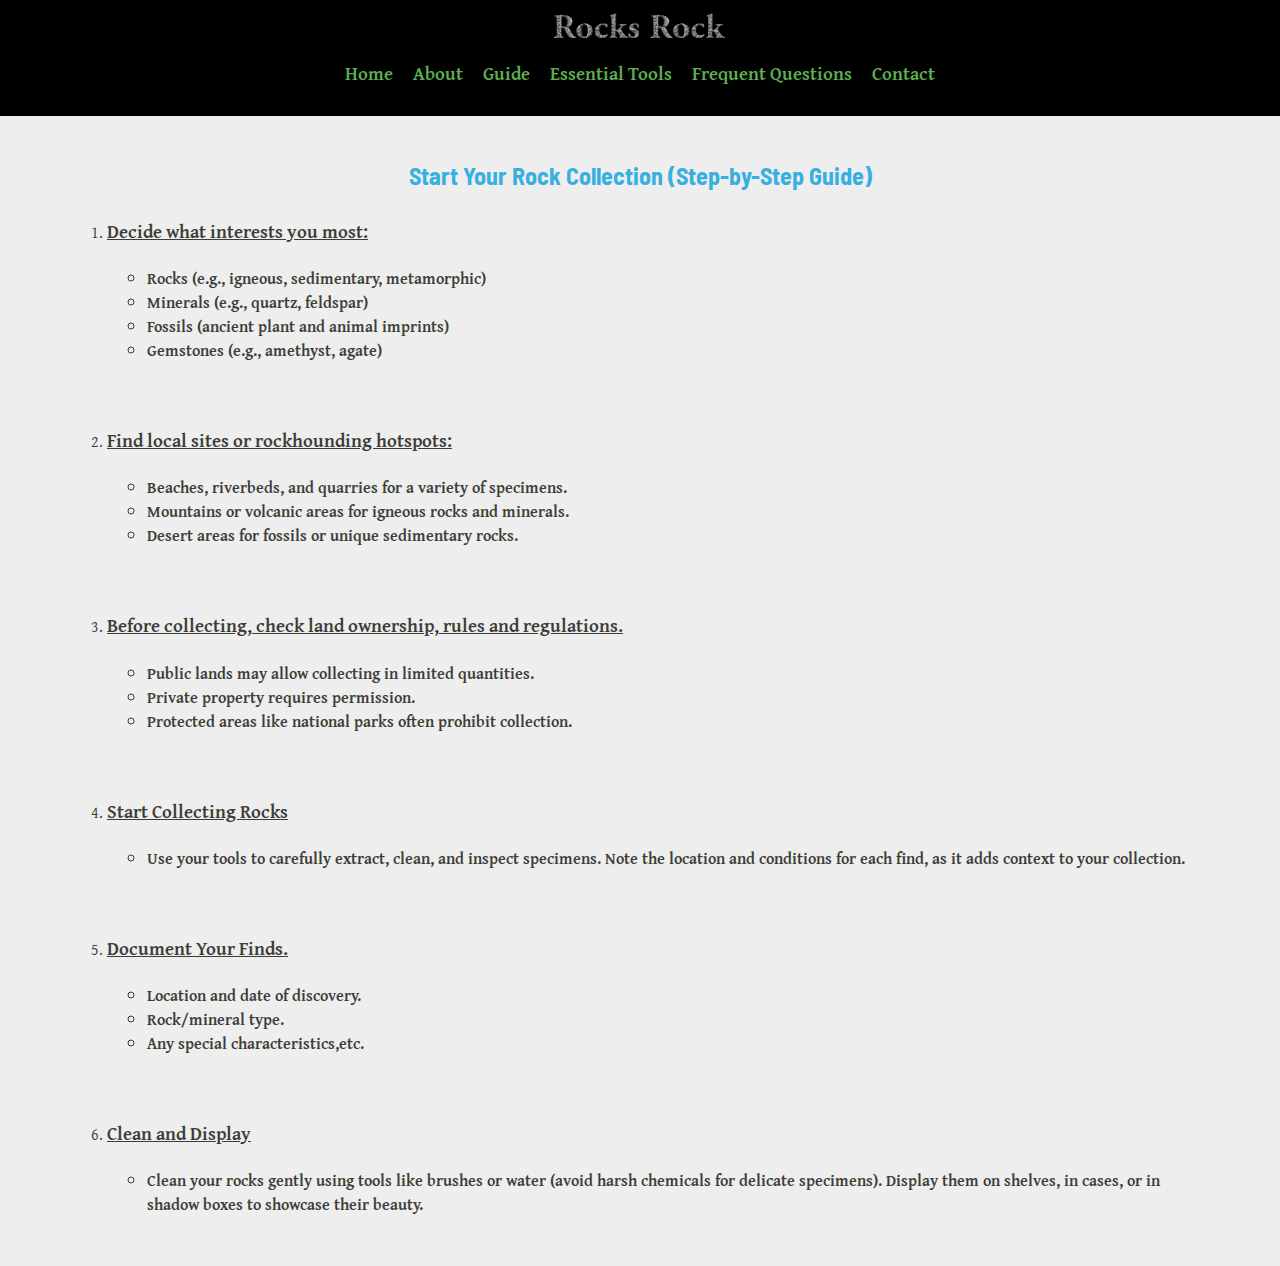
<file: stepsRocks.html>
<!DOCTYPE html>
<html lang="en">

<head>
    <meta charset="UTF-8">
    <meta name="viewport" content="width=device-width, initial-scale=1.0">
    <title>Start Rock Collection</title>
    <link rel="icon" href="rock-1.ico">
    <link rel="stylesheet" href="styles.css">
    <link rel="preconnect" href="https://fonts.googleapis.com">
    <link rel="preconnect" href="https://fonts.gstatic.com" crossorigin>
    <link
        href="https://fonts.googleapis.com/css2?family=Barlow+Semi+Condensed:ital,wght@0,100;0,200;0,300;0,400;0,500;0,600;0,700;0,800;0,900;1,100;1,200;1,300;1,400;1,500;1,600;1,700;1,800;1,900&family=Gentium+Plus:ital,wght@0,400;0,700;1,400;1,700&display=swap"
        rel="stylesheet">
</head>

<body>
    
    <!-- header -->
    <header align="center">
        <a href="index.html"><img src="logo.png" height="25" alt=""></a>
        <nav>
            <table align="center">
                <tr>
                    <td>
                        <a href="index.html">
                            &nbsp;&nbsp;Home&nbsp;&nbsp; 
                        </a>
                    </td>
                    <td>
                        <a href="aboutRocks.html">
                            &nbsp;&nbsp;About&nbsp;&nbsp; 
                        </a>
                    </td>
                    <td>
                        <a href="stepsRocks.html">
                            &nbsp;&nbsp;Guide&nbsp;&nbsp; 
                        </a>
                    </td>
                    <td>
                        <a href="toolsRocks.html">
                            &nbsp;&nbsp;Essential Tools&nbsp;&nbsp; 
                        </a>
                    </td>
                    <td>
                        <a href="frequeRocks.html">
                            &nbsp;&nbsp;Frequent Questions&nbsp;&nbsp; 
                        </a>
                    </td>
                    <td>
                        <a href="contact.html">
                            &nbsp;&nbsp;Contact&nbsp;&nbsp;
                        </a>
                    </td>
                </tr>
            </table>
        </nav>
    </header>



    <div>
        <h2 class="heading">Start Your Rock Collection (Step-by-Step Guide)</h2>

        <table>
            <tr>
                <td>
                    <ol>


                        <li>
                            <h3><ins><b>Decide what interests you most:</b></ins></h3>
                            <h4>
                                <ul>
                                    <li>Rocks (e.g., igneous, sedimentary, metamorphic)</li>
                                    <li>Minerals (e.g., quartz, feldspar)</li>
                                    <li>Fossils (ancient plant and animal imprints)</li>
                                    <li>Gemstones (e.g., amethyst, agate)</li>
                                </ul>
                            </h4>
                        </li>



                        <br>

                        <li>
                            <h3><ins><b>Find local sites or rockhounding hotspots:</b></ins></h3>
                            <h4>
                                <ul>
                                    <li>Beaches, riverbeds, and quarries for a variety of specimens.</li>
                                    <li>Mountains or volcanic areas for igneous rocks and minerals.</li>
                                    <li>Desert areas for fossils or unique sedimentary rocks.</li>
                                </ul>
                            </h4>
                        </li>

                        <br>

                        <li>
                            <h3><ins><b>Before collecting, check land ownership, rules and regulations.</b></ins></h3>
                            <h4>
                                <ul>
                                    <li>Public lands may allow collecting in limited quantities.</li>
                                    <li>Private property requires permission.</li>
                                    <li>Protected areas like national parks often prohibit collection.</li>
                                </ul>
                            </h4>
                        </li>

                        <br>

                        <li>
                            <h3><ins><b>Start Collecting Rocks</b></ins></h3>
                            <h4>
                                <ul>
                                    <li>Use your tools to carefully extract, clean, and inspect specimens. Note the
                                        location and
                                        conditions for each find, as it adds context to your collection.
                                    </li>
                                </ul>
                            </h4>
                        </li>

                        <br>

                        <li>
                            <h3><ins><b>Document Your Finds.</b></ins></h3>
                            <h4>
                                <ul>
                                    <li>Location and date of discovery.</li>
                                    <li>Rock/mineral type.</li>
                                    <li>Any special characteristics,etc.</li>
                                </ul>
                            </h4>
                        </li>

                        <br>

                        <li>
                            <b>
                                <h3><ins>Clean and Display
                            </b></ins></h3>
                            <h4>
                                <ul>
                                    <li>Clean your rocks gently using tools like brushes or water (avoid harsh chemicals
                                        for
                                        delicate specimens). Display them on shelves, in cases, or in shadow boxes to
                                        showcase
                                        their beauty.
                                    </li>
                                </ul>
                            </h4>
                        </li>

                    </ol>
                </td>
            </tr>
        </table>
    </div>

</body>

</html>
</file>
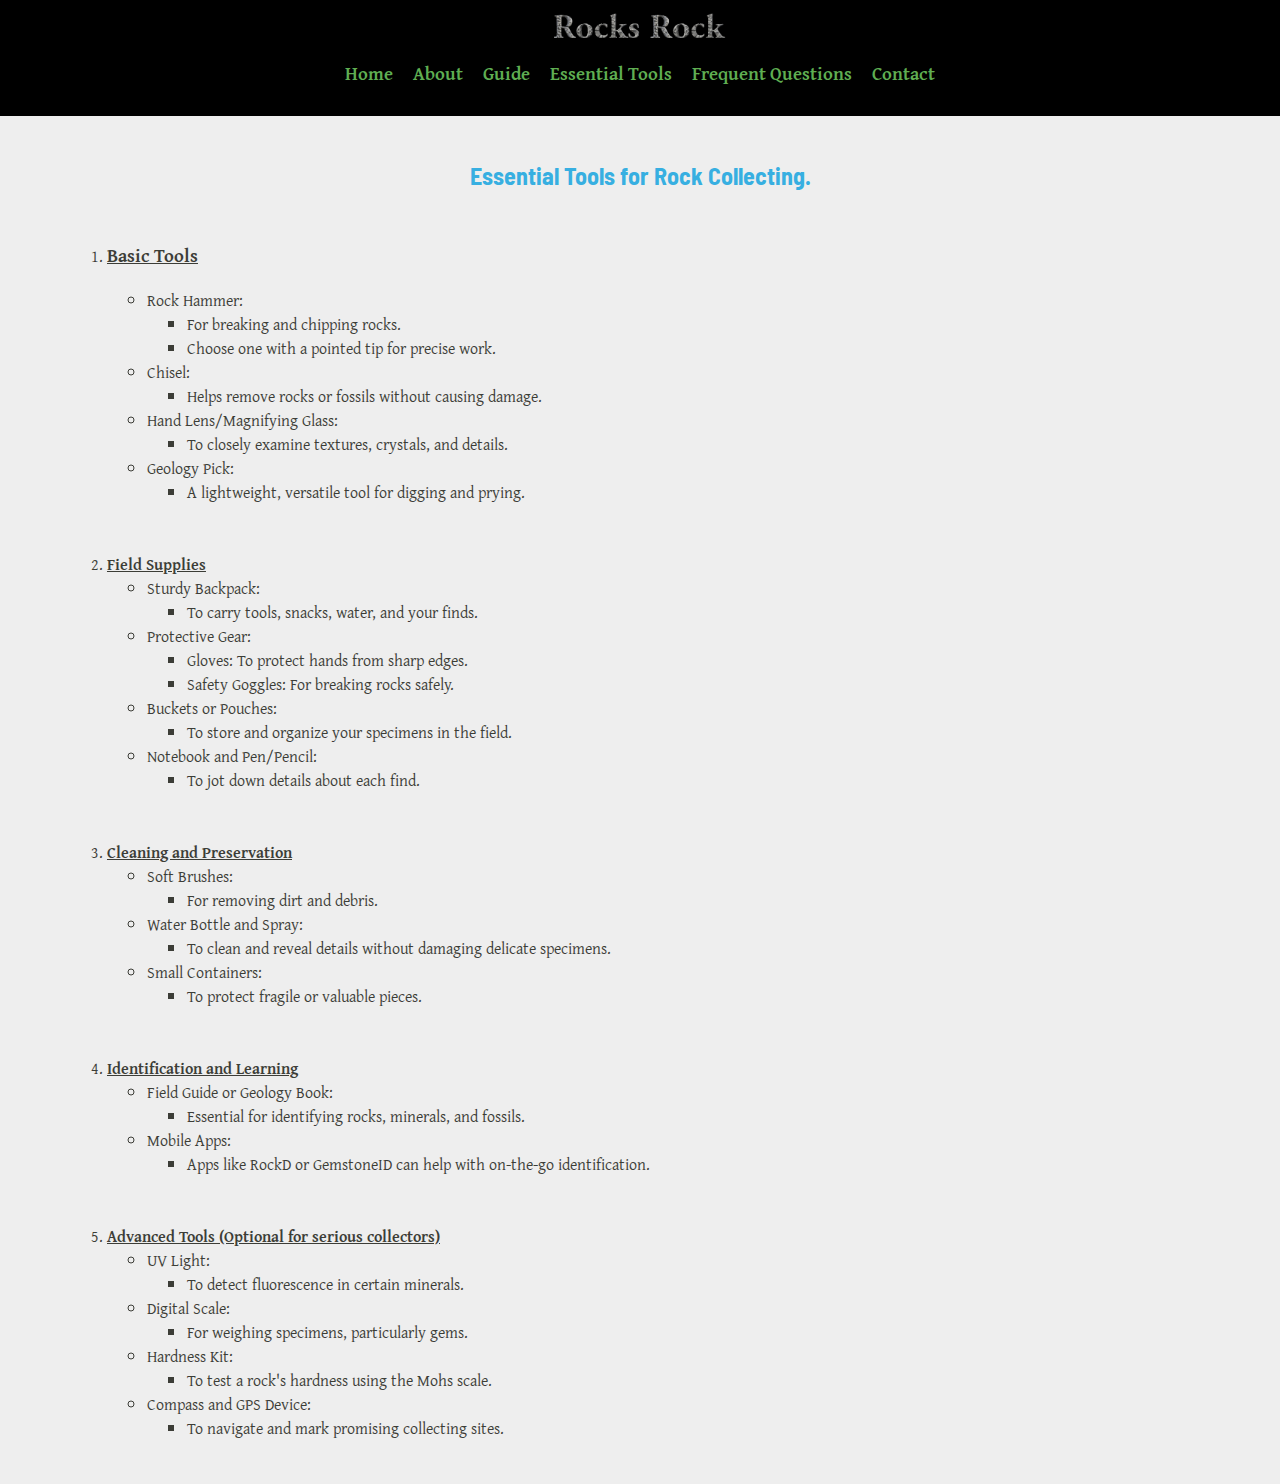
<file: toolsRocks.html>
<!DOCTYPE html>
<html lang="en">
<head>
    <meta charset="UTF-8">
    <meta name="viewport" content="width=device-width, initial-scale=1.0">
    <title>Essential Tools</title>
    <link rel="icon" href="rock-1.ico">
    <link rel="stylesheet" href="styles.css">
    <link rel="preconnect" href="https://fonts.googleapis.com">
    <link rel="preconnect" href="https://fonts.gstatic.com" crossorigin>
    <link href="https://fonts.googleapis.com/css2?family=Barlow+Semi+Condensed:ital,wght@0,100;0,200;0,300;0,400;0,500;0,600;0,700;0,800;0,900;1,100;1,200;1,300;1,400;1,500;1,600;1,700;1,800;1,900&family=Gentium+Plus:ital,wght@0,400;0,700;1,400;1,700&display=swap" rel="stylesheet">
</head>
<body>

    <!-- header -->
    <header align="center">
        <a href="index.html"><img src="logo.png" height="25" alt=""></a>
        <nav>
            <table align="center">
                <tr>
                    <td>
                        <a href="index.html">
                            &nbsp;&nbsp;Home&nbsp;&nbsp; 
                        </a>
                    </td>
                    <td>
                        <a href="aboutRocks.html">
                            &nbsp;&nbsp;About&nbsp;&nbsp; 
                        </a>
                    </td>
                    <td>
                        <a href="stepsRocks.html">
                            &nbsp;&nbsp;Guide&nbsp;&nbsp; 
                        </a>
                    </td>
                    <td>
                        <a href="toolsRocks.html">
                            &nbsp;&nbsp;Essential Tools&nbsp;&nbsp; 
                        </a>
                    </td>
                    <td>
                        <a href="frequeRocks.html">
                            &nbsp;&nbsp;Frequent Questions&nbsp;&nbsp; 
                        </a>
                    </td>
                    <td>
                        <a href="contact.html">
                            &nbsp;&nbsp;Contact&nbsp;&nbsp;
                        </a>
                    </td>
                </tr>
            </table>
        </nav>
    </header>
    
    <div>
        <h2 class="heading">Essential Tools for Rock Collecting.</h2>
        <br>
        <table>
            <tr>
                <td>
                    <ol>
                        <li>
                            <h3><b><ins>Basic Tools</ins></b></h3>
                            <ul>
                                <li>Rock Hammer:
                                    <ul>
                                        <li>For breaking and chipping rocks.</li>
                                        <li>Choose one with a pointed tip for precise work.</li>
                                    </ul>
                                </li>
                                <li>Chisel:
                                    <ul>
                                        <li>Helps remove rocks or fossils without causing damage.</li>
                                    </ul>
                                </li>
                                <li>Hand Lens/Magnifying Glass:
                                    <ul>
                                        <li>To closely examine textures, crystals, and details.</li>
                                    </ul>
                                </li>
                                <li>Geology Pick:
                                    <ul>
                                        <li>A lightweight, versatile tool for digging and prying.</li>
                                    </ul>
                                </li>
                            </ul>
                        </li>
                        <br>
                        <br>
                        <li>
                            <b><ins>Field Supplies</ins></b>
                            <ul>
                                <li>Sturdy Backpack:
                                    <ul>
                                        <li>To carry tools, snacks, water, and your finds.</li>
                                    </ul>
                                </li>
                                <li>Protective Gear:
                                    <ul>
                                        <li>Gloves: To protect hands from sharp edges.</li>
                                        <li>Safety Goggles: For breaking rocks safely.</li>
                                    </ul>
                                </li>
                                <li>Buckets or Pouches:
                                    <ul>
                                        <li>To store and organize your specimens in the field.</li>
                                    </ul>
                                </li>
                                <li>Notebook and Pen/Pencil:
                                    <ul>
                                        <li>To jot down details about each find.</li>
                                    </ul>
                                </li>
                            </ul>
                        </li>
                        <br>
                        <br>
                        <li>
                            <b><ins>Cleaning and Preservation</ins></b>
                            <ul>
                                <li>Soft Brushes:
                                    <ul>
                                        <li>For removing dirt and debris.</li>
                                    </ul>
                                </li>
                                <li>Water Bottle and Spray:
                                    <ul>
                                        <li>To clean and reveal details without damaging delicate specimens.</li>
                                    </ul>
                                </li>
                                <li>Small Containers:
                                    <ul>
                                        <li>To protect fragile or valuable pieces.</li>
                                    </ul>
                                </li>
                            </ul>
                        </li>
                        <br>
                        <br>
                        <li>
                            <b><ins>Identification and Learning</ins></b>
                            <ul>
                                <li>Field Guide or Geology Book:
                                    <ul>
                                        <li>Essential for identifying rocks, minerals, and fossils.</li>
                                    </ul>
                                </li>
                                <li>Mobile Apps:
                                    <ul>
                                        <li>Apps like RockD or GemstoneID can help with on-the-go identification.</li>
                                    </ul>
                                </li>
                            </ul>
                        </li>
                        <br>
                        <br>
                        <li>
                            <b><ins>Advanced Tools (Optional for serious collectors)</ins></b>
                            <ul>
                                <li>UV Light:
                                    <ul>
                                        <li>To detect fluorescence in certain minerals.</li>
                                    </ul>
                                </li>
                                <li>Digital Scale:
                                    <ul>
                                        <li>For weighing specimens, particularly gems.</li>
                                    </ul>
                                </li>
                                <li>Hardness Kit:
                                    <ul>
                                        <li>To test a rock's hardness using the Mohs scale.</li>
                                    </ul>
                                </li>
                                <li>Compass and GPS Device:
                                    <ul>
                                        <li>To navigate and mark promising collecting sites.</li>
                                    </ul>
                                </li>
                            </ul>
                        </li>
                    </ol>
                </td>
            </tr>
        </table>
    </div>


</body>
</html>
</file>
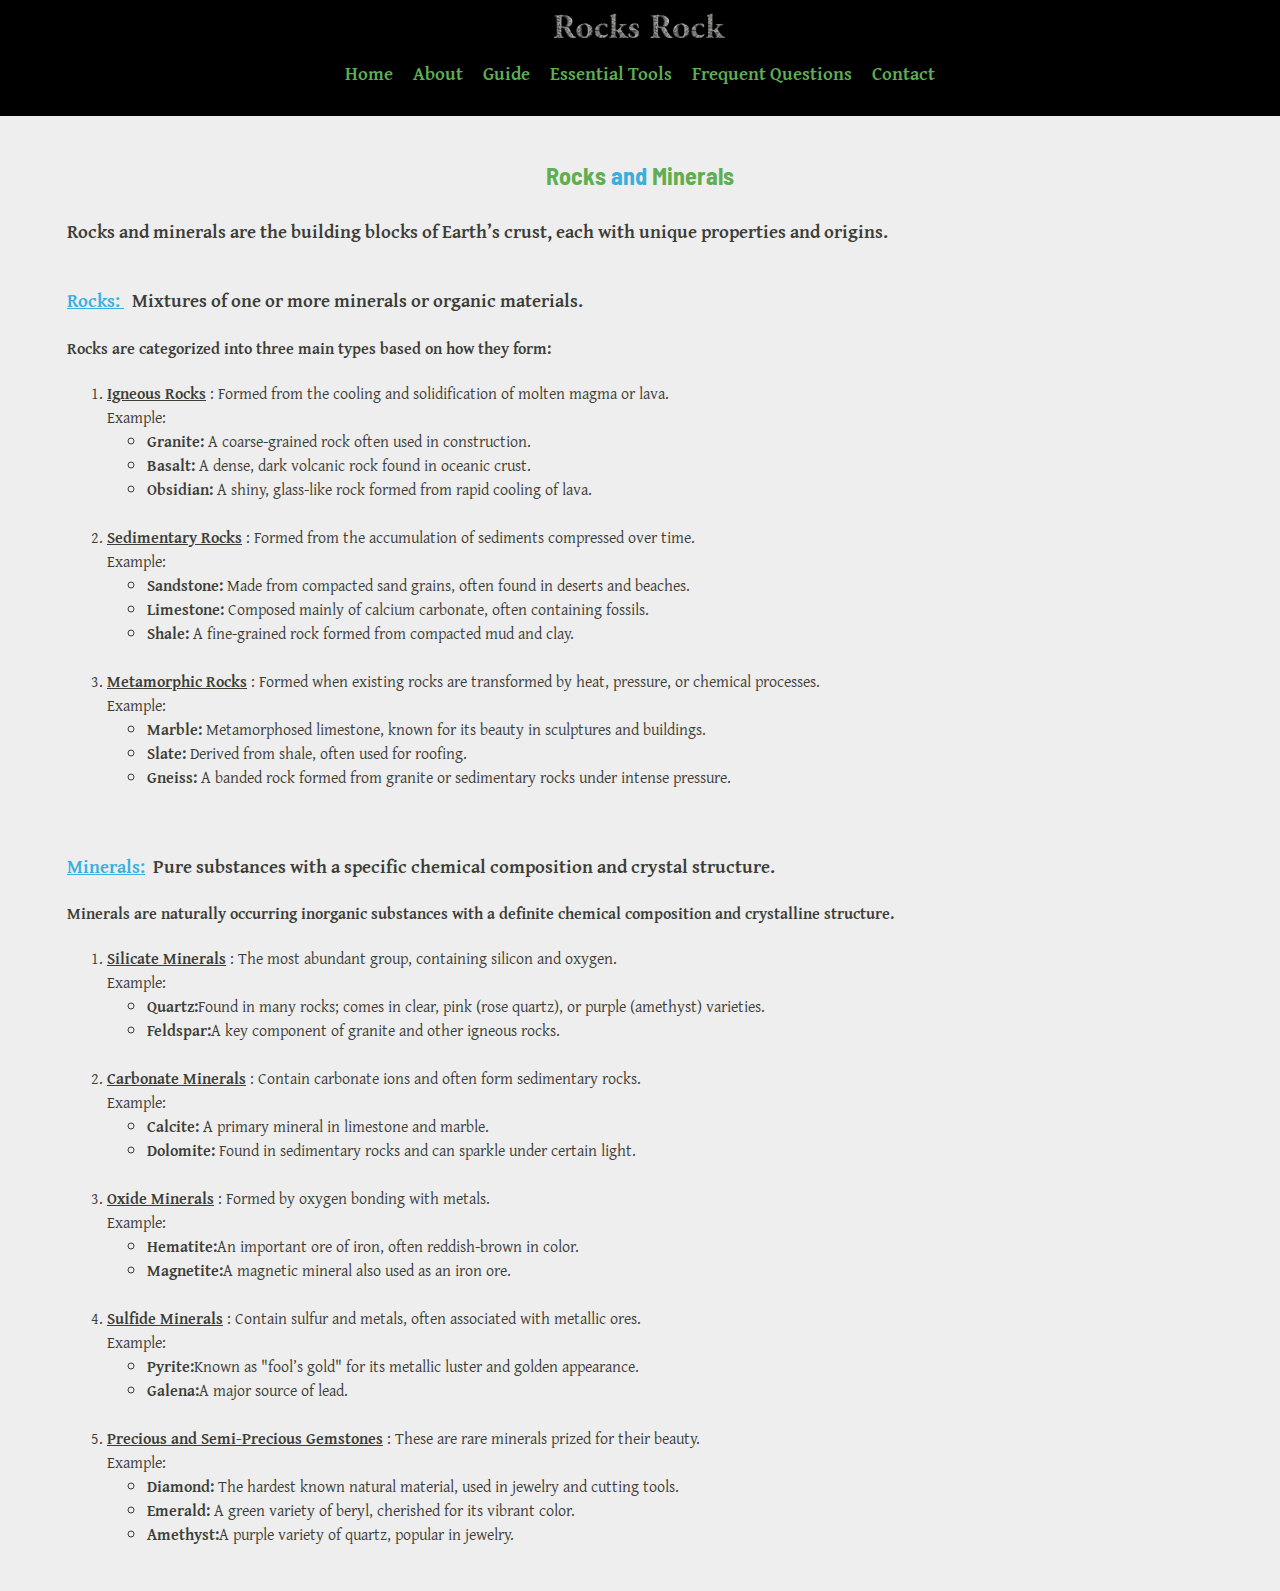
<file: typesRocks.html>
<!DOCTYPE html>
<html lang="en">

<head>
    <meta charset="UTF-8">
    <meta name="viewport" content="width=device-width, initial-scale=1.0">
    <title>Rocks and Minerals</title>
    <link rel="stylesheet" href="styles.css">
    <link rel="icon" href="rock-1.ico">
    <link rel="preconnect" href="https://fonts.googleapis.com">
    <link rel="preconnect" href="https://fonts.gstatic.com" crossorigin>
    <link
        href="https://fonts.googleapis.com/css2?family=Barlow+Semi+Condensed:ital,wght@0,100;0,200;0,300;0,400;0,500;0,600;0,700;0,800;0,900;1,100;1,200;1,300;1,400;1,500;1,600;1,700;1,800;1,900&family=Gentium+Plus:ital,wght@0,400;0,700;1,400;1,700&display=swap"
        rel="stylesheet">
</head>

<body>

    <!-- header -->
    <header align="center">
        <a href="index.html"><img src="logo.png" height="25" alt=""></a>
        <nav>
            <table align="center">
                <tr>
                    <td>
                        <a href="index.html">
                            &nbsp;&nbsp;Home&nbsp;&nbsp; 
                        </a>
                    </td>
                    <td>
                        <a href="aboutRocks.html">
                            &nbsp;&nbsp;About&nbsp;&nbsp; 
                        </a>
                    </td>
                    <td>
                        <a href="stepsRocks.html">
                            &nbsp;&nbsp;Guide&nbsp;&nbsp; 
                        </a>
                    </td>
                    <td>
                        <a href="toolsRocks.html">
                            &nbsp;&nbsp;Essential Tools&nbsp;&nbsp; 
                        </a>
                    </td>
                    <td>
                        <a href="frequeRocks.html">
                            &nbsp;&nbsp;Frequent Questions&nbsp;&nbsp; 
                        </a>
                    </td>
                    <td>
                        <a href="contact.html">
                            &nbsp;&nbsp;Contact&nbsp;&nbsp;
                        </a>
                    </td>
                </tr>
            </table>
        </nav>
    </header>


    <div>
        <h2 class="heading"><a href="#rocks">Rocks</a> and <a href="#minerals">Minerals</a></h2>
        <table>
            <tr>
                <td>
                    <h3>Rocks and minerals are the building blocks of Earth’s crust, each with unique properties and
                        origins.</h3>
                </td>
            </tr>
            <tr>
                <td id="rocks">
                    <h3><ins style="color: #37AFE1 ;">Rocks: </ins> &nbsp; Mixtures of one or more minerals or organic materials.
                    </h3>
                    <h4>Rocks are categorized into three main types based on how they form:</h4>
                    <ol>
                        <li><b><ins>Igneous Rocks</ins></b> :
                            Formed from the cooling and solidification of molten magma or lava.
                            <br>Example:
                            <ul>
                                <li><b>Granite:</b> A coarse-grained rock often used in construction.</li>
                                <li><b>Basalt:</b> A dense, dark volcanic rock found in oceanic crust.</li>
                                <li><b>Obsidian:</b> A shiny, glass-like rock formed from rapid cooling of lava.</li>
                            </ul>
                        </li>
                        <br>
                        <li><b><ins>Sedimentary Rocks</ins></b> :
                            Formed from the accumulation of sediments compressed over time.
                            <br>Example:
                            <ul>
                                <li><b>Sandstone:</b> Made from compacted sand grains, often found in deserts and
                                    beaches.
                                </li>
                                <li><b>Limestone:</b> Composed mainly of calcium carbonate, often containing fossils.
                                </li>
                                <li><b>Shale:</b> A fine-grained rock formed from compacted mud and clay.</li>
                            </ul>
                        </li>
                        <br>
                        <li><b><ins>Metamorphic Rocks</ins></b> :
                            Formed when existing rocks are transformed by heat, pressure, or chemical processes.
                            <br>Example:
                            <ul>
                                <li><b>Marble:</b> Metamorphosed limestone, known for its beauty in sculptures and
                                    buildings.</li>
                                <li><b>Slate:</b> Derived from shale, often used for roofing.</li>
                                <li><b>Gneiss:</b> A banded rock formed from granite or sedimentary rocks under intense
                                    pressure.</li>
                            </ul>
                        </li>
                    </ol>
                    <br>
                </td>
            </tr>
            <tr>
                <td id="minerals">
                    <h3><ins style="color: #37AFE1;">Minerals:</ins>&nbsp; Pure substances with a specific chemical
                        composition and crystal
                        structure.</h3>
                    <h4>Minerals are naturally occurring inorganic substances with a definite chemical composition and
                        crystalline structure.</h4>
                    <ol>

                        <li>
                            <b><ins>Silicate Minerals</ins></b> :
                            The most abundant group, containing silicon and oxygen.
                            <br>Example:
                            <ul>
                                <li><b>Quartz:</b>Found in many rocks; comes in clear, pink (rose quartz), or purple
                                    (amethyst) varieties. </li>
                                <li><b>Feldspar:</b>A key component of granite and other igneous rocks.</li>
                            </ul>
                        </li>
                        <br>

                        <li>
                            <b><ins>Carbonate Minerals</ins></b> :
                            Contain carbonate ions and often form sedimentary rocks.
                            <br>Example:
                            <ul>
                                <li><b>Calcite:</b> A primary mineral in limestone and marble.</li>
                                <li><b>Dolomite:</b> Found in sedimentary rocks and can sparkle under certain light.
                                </li>
                            </ul>
                        </li>
                        <br>

                        <li>
                            <b><ins>Oxide Minerals</ins></b> :
                            Formed by oxygen bonding with metals.
                            <br>Example:
                            <ul>
                                <li><b>Hematite:</b>An important ore of iron, often reddish-brown in color.</li>
                                <li><b>Magnetite:</b>A magnetic mineral also used as an iron ore.</li>
                            </ul>
                        </li>
                        <br>

                        <li>
                            <b><ins>Sulfide Minerals</ins></b> :
                            Contain sulfur and metals, often associated with metallic ores.
                            <br>Example:
                            <ul>
                                <li><b>Pyrite:</b>Known as "fool’s gold" for its metallic luster and golden appearance.
                                </li>
                                <li><b>Galena:</b>A major source of lead.</li>
                            </ul>
                        </li>
                        <br>

                        <li>
                            <b><ins>Precious and Semi-Precious Gemstones</ins></b> :
                            These are rare minerals prized for their beauty.
                            <br>Example:
                            <ul>
                                <li><b>Diamond:</b> The hardest known natural material, used in jewelry and cutting
                                    tools.
                                </li>
                                <li><b>Emerald:</b> A green variety of beryl, cherished for its vibrant color.</li>
                                <li><b>Amethyst:</b>A purple variety of quartz, popular in jewelry.</li>
                            </ul>
                        </li>
                    </ol>
                </td>
            </tr>
        </table>
    </div>




</body>

</html>
</file>
<file: styles.css>
body{
    background-color: #EEEEEE;
    margin:0;
    color:#3C3D37;
    font-family: "Gentium Plus";
}
header{
    background-color: black;
    padding: 1%;
}
sup{
    font-size: 0.4em;
}
div{    
    padding: 1%;
    margin: 1% 4%;
}
#gallery img{
    padding: 0 2%;  
    height: 200px;
}
.hero{
    padding: 1%;
    margin: 1% 4%;
}
.heading{
    text-align: center;
    font-family: "Barlow Semi Condensed";
    color: #37AFE1;
    margin-bottom: 5px;
}
.rockRepre table, td {
    border: 0;
    border-collapse: collapse;
    margin: 0 auto;
}
nav table{
    padding: 1%;
}
nav a{
    font-size: 1.17em;
    font-weight: bold;
}
a:link{
    text-decoration: none;                
    color:#5fae52;
}
a:hover{
    text-decoration: underline;    
    color: #347928;            
}
a:visited{
    color: #914F1E;
    text-decoration: underline;
}
a:active{
    text-decoration:none;
}
footer div{
    background-color: black;
    padding:1%;
    margin: 0;
}
footer div p{
    text-align: center;
}
</file>
